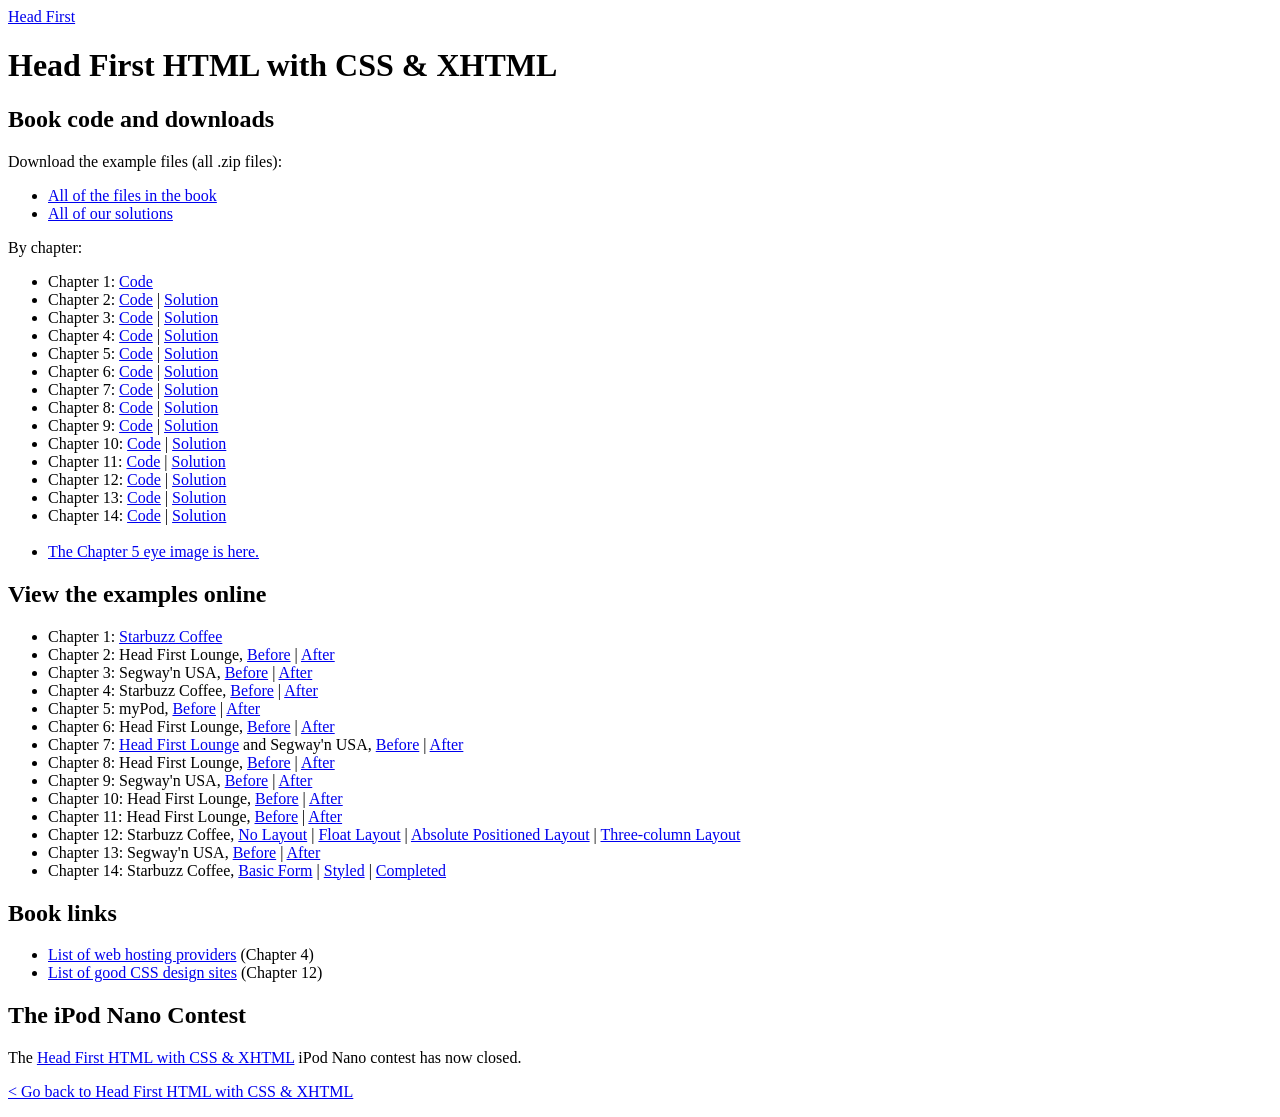
<file: head-first-html-css-book-resources/Head-First-HTML-master-1st-edition/index.html>
<!DOCTYPE html>
<html>
<head>
<title>Head First HTML with CSS & XHTML Downloads</title>
<link rel="stylesheet" type="text/css" href="http://cdn.oreilly.com/styles/hf.css" />
</head>
<body id="examples">
<div id="page">
<div class="row hf-header">
    <a href="http://shop.oreilly.com/category/series/head-first.do" class="hf-logo" title="Head First: Brain-Friendly Guides from O’Reilly">Head First</a>
</div>

<div id="content">
<h1>Head First HTML with CSS & XHTML</h1>

<h2>Book code and downloads</h2>

Download the example files (all .zip files):
<ul>
	<li> <a href="code/HFHTML_code.zip">All of the files in the book</a></li>
	<li> <a href="code/HFHTML_final.zip">All of our solutions</a></li>
</ul>

By chapter:
<ul>
	<li>Chapter 1: <a href="code/HFHTML_ch01.zip">Code</a></li>
	<li>Chapter 2: <a href="code/HFHTML_ch02.zip">Code</a> | <a href="code/HFHTML_ch02_final.zip">Solution</a></li>
	<li>Chapter 3: <a href="code/HFHTML_ch03.zip">Code</a> | <a href="code/HFHTML_ch03_final.zip">Solution</a></li>
	<li>Chapter 4: <a href="code/HFHTML_ch04.zip">Code</a> | <a href="code/HFHTML_ch04_final.zip">Solution</a></li>
	<li>Chapter 5: <a href="code/HFHTML_ch05.zip">Code</a> | <a href="code/HFHTML_ch05_final.zip">Solution</a></li>
	<li>Chapter 6: <a href="code/HFHTML_ch06.zip">Code</a> | <a href="code/HFHTML_ch06_final.zip">Solution</a></li>
	<li>Chapter 7: <a href="code/HFHTML_ch07.zip">Code</a> | <a href="code/HFHTML_ch07_final.zip">Solution</a></li>
	<li>Chapter 8: <a href="code/HFHTML_ch08.zip">Code</a> | <a href="code/HFHTML_ch08_final.zip">Solution</a></li>
	<li>Chapter 9: <a href="code/HFHTML_ch09.zip">Code</a> | <a href="code/HFHTML_ch09_final.zip">Solution</a></li>
	<li>Chapter 10: <a href="code/HFHTML_ch10.zip">Code</a> | <a href="code/HFHTML_ch10_final.zip">Solution</a></li>
	<li>Chapter 11: <a href="code/HFHTML_ch11.zip">Code</a> | <a href="code/HFHTML_ch11_final.zip">Solution</a></li>
	<li>Chapter 12: <a href="code/HFHTML_ch12.zip">Code</a> | <a href="code/HFHTML_ch12_final.zip">Solution</a></li>
	<li>Chapter 13: <a href="code/HFHTML_ch13.zip">Code</a> | <a href="code/HFHTML_ch13_final.zip">Solution</a></li>
	<li>Chapter 14: <a href="code/HFHTML_ch14.zip">Code</a> | <a href="code/HFHTML_ch14_final.zip">Solution</a></li>
	<br>
	<li><a href="eye.jpg">The Chapter 5 eye image is here.</a>
</li></ul>



<h2>View the examples online</h2>
	<ul>
	<li>Chapter 1: <a href="http://cdn.oreilly.com/HeadFirst/9780596101978/chapter1/starbuzz/">Starbuzz Coffee</a> </li>
	<li>Chapter 2: Head First Lounge, <a href="http://cdn.oreilly.com/HeadFirst/9780596101978/chapter2/lounge/lounge.html">Before</a> | <a href="http://cdn.oreilly.com/HeadFirst/9780596101978/chapter2/completedlounge/lounge.html">After</a></li>
	<li>Chapter 3: Segway'n USA, <a href="http://cdn.oreilly.com/HeadFirst/9780596101978/chapter3/journal/journal.html">Before</a> | <a href="http://cdn.oreilly.com/HeadFirst/9780596101978/chapter3/completedjournal/journal.html">After</a> </li>
	<li>Chapter 4: Starbuzz Coffee, <a href="http://cdn.oreilly.com/HeadFirst/9780596101978/chapter4/starbuzz/">Before</a> | <a href="http://cdn.oreilly.com/HeadFirst/9780596101978/chapter4/completedstarbuzz/">After</a></li>
	<li>Chapter 5: myPod, <a href="http://cdn.oreilly.com/HeadFirst/9780596101978/chapter5/mypod/">Before</a> | <a href="http://cdn.oreilly.com/HeadFirst/9780596101978/chapter5/completedmypod/">After</a></li>
	<li>Chapter 6: Head First Lounge, <a href="http://cdn.oreilly.com/HeadFirst/9780596101978/chapter6/lounge/lounge.html">Before</a> | <a href="http://cdn.oreilly.com/HeadFirst/9780596101978/chapter6/completedlounge/lounge.html">After</a></li>
	<li>Chapter 7: <a href="http://cdn.oreilly.com/HeadFirst/9780596101978/chapter7/lounge/lounge.html">Head First Lounge</a> and Segway'n USA, <a href="http://cdn.oreilly.com/HeadFirst/9780596101978/chapter7/journal/journal.html">Before</a> | <a href="http://cdn.oreilly.com/HeadFirst/9780596101978/chapter7/completedjournal/journal.html">After</a></li>
	<li>Chapter 8: Head First Lounge, <a href="http://cdn.oreilly.com/HeadFirst/9780596101978/chapter8/lounge/lounge.html">Before</a> | <a href="http://cdn.oreilly.com/HeadFirst/9780596101978/chapter8/completedlounge/lounge.html">After</a></li>
	<li>Chapter 9: Segway'n USA, <a href="http://cdn.oreilly.com/HeadFirst/9780596101978/chapter9/journal/journal.html">Before</a> | <a href="http://cdn.oreilly.com/HeadFirst/9780596101978/chapter9/completedjournal/journal.html">After</a></li>
	<li>Chapter 10: Head First Lounge, <a href="http://cdn.oreilly.com/HeadFirst/9780596101978/chapter10/lounge/lounge.html">Before</a> | <a href="http://cdn.oreilly.com/HeadFirst/9780596101978/chapter10/completedlounge/lounge.html">After</a></li>
	<li>Chapter 11: Head First Lounge, <a href="http://cdn.oreilly.com/HeadFirst/9780596101978/chapter11/lounge/lounge.html">Before</a> | <a href="http://cdn.oreilly.com/HeadFirst/9780596101978/chapter11/completedlounge/lounge.html">After</a></li>
	<li>Chapter 12: Starbuzz Coffee, <a href="http://cdn.oreilly.com/HeadFirst/9780596101978/chapter12/starbuzz/">No Layout</a> | <a href="http://cdn.oreilly.com/HeadFirst/9780596101978/chapter12/starbuzz-work/">Float Layout</a> | <a href="http://cdn.oreilly.com/HeadFirst/9780596101978/chapter12/starbuzz-work-absolute/">Absolute Positioned Layout</a> | <a href="http://cdn.oreilly.com/HeadFirst/9780596101978/chapter12/threecolumn/">Three-column Layout</a></li>
	<li>Chapter 13: Segway'n USA, <a href="http://cdn.oreilly.com/HeadFirst/9780596101978/chapter13/journal/journal.html">Before</a> | <a href="http://cdn.oreilly.com/HeadFirst/9780596101978/chapter13/completedjournal/journal.html">After</a></li>
	<li>Chapter 14: Starbuzz Coffee, <a href="http://cdn.oreilly.com/HeadFirst/9780596101978/chapter14/starbuzz/form.html">Basic Form</a> | <a href="http://cdn.oreilly.com/HeadFirst/9780596101978/chapter14/starbuzz/styledform.html">Styled</a> | <a href="http://cdn.oreilly.com/HeadFirst/9780596101978/chapter14/starbuzz-work/styledform.html">Completed</a></li>


</ul>

<h2>Book links</h2>
<ul>
<li><a href="http://cdn.oreilly.com/HeadFirst/9780596101978/providers.html">List of web hosting providers</a> (Chapter 4)
</li>
<li><a href="http://cdn.oreilly.com/HeadFirst/9780596101978/chapter12/cssdesign.html">List of good CSS design sites</a> (Chapter 12)
</li>
</ul>

<h2>The iPod Nano Contest</h2>
<p>
The <a href="http://www.amazon.com/exec/obidos/ASIN/059610197X/newinstance-20?ref=nosim">Head First HTML with CSS &amp; XHTML</a> iPod Nano contest has now closed.</p>


<p><a href="http://shop.oreilly.com/product/9780596101978.do"> &lt; Go back to Head First HTML with CSS & XHTML</a></p>
</div>
</div>
</body>
</html>
</file>
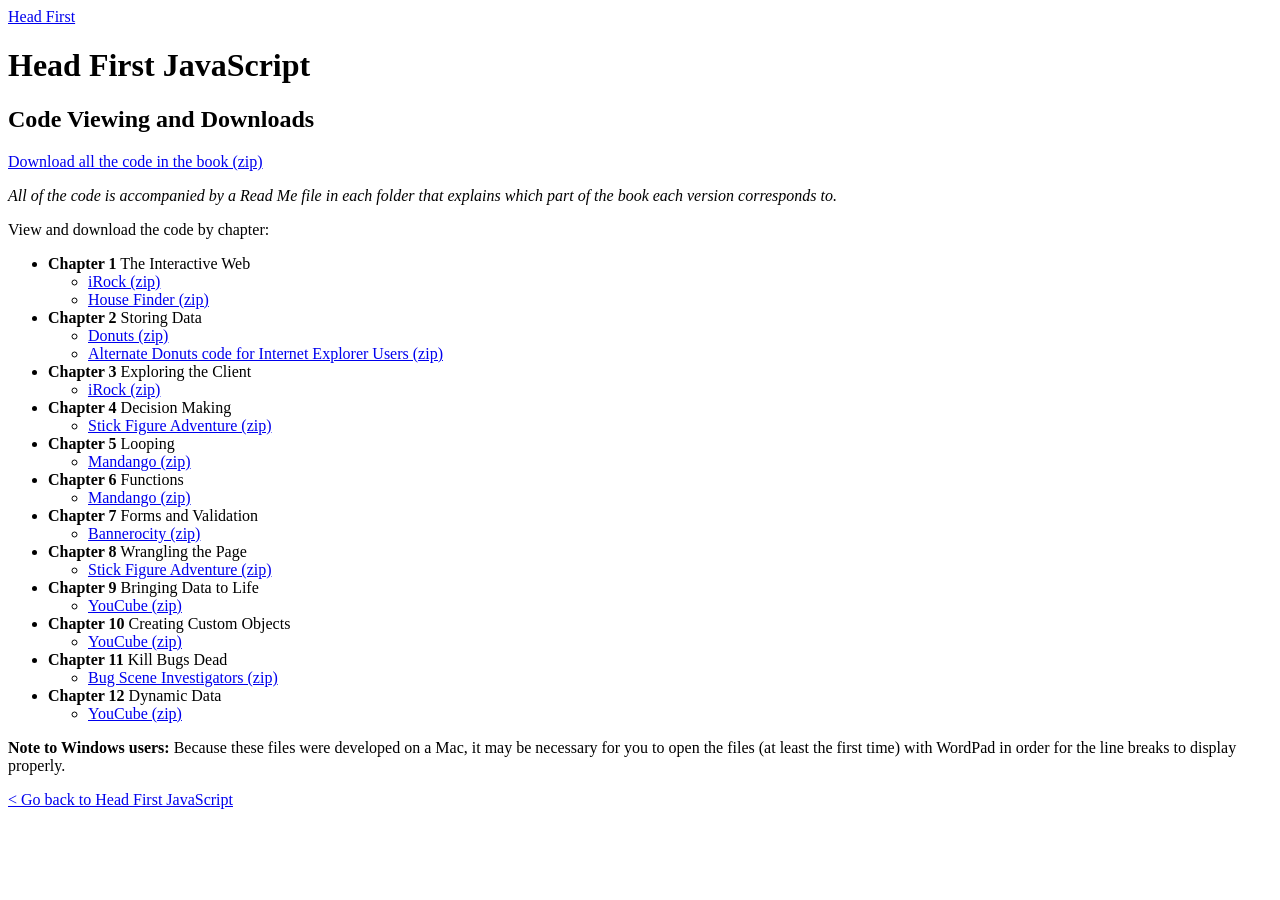
<file: head-first-javascript-book-resources/head-first-javascript-book-resources-master/index.html>
<!DOCTYPE html>
<html>
<head>
<title>Head First JavaScript Downloads</title>
<link rel="stylesheet" type="text/css" href="http://cdn.oreilly.com/styles/hf.css" />
</head>
<body id="examples">
<div id="page">
<div class="row hf-header">
    <a href="http://shop.oreilly.com/category/series/head-first.do" class="hf-logo" title="Head First: Brain-Friendly Guides from O’Reilly">Head First</a>
</div>

<div id="content">
<h1>Head First JavaScript</h1>

<h2>Code Viewing and Downloads</h2>

<p><a href="HeadFirstJavaScriptCode.zip">Download all the code in the book (zip)</a></p>

<p><i>All of the code is accompanied by a Read Me file in each folder that explains which part of the book each version corresponds to.</i></p>

View and download the code by chapter:
<ul><li id="01"><b>Chapter 1</b> The Interactive Web
    <ul><li><a href="ch01/HeadFirstJavaScript_Ch01_irock.zip">iRock (zip)</a></li>
    <li><a href="ch01/HeadFirstJavaScript_Ch01_house.zip">House Finder (zip)</a></li></ul>
</li>
<li id="02"><b>Chapter 2</b> Storing Data
<ul><li><a href="ch02/HeadFirstJavaScript_Ch02_donuts.zip">Donuts (zip)</a></li>
<li><a href="ch02/HFJS_ch02_IE.zip">Alternate Donuts code for Internet Explorer Users (zip)</a></li>
</ul>
</li>
<li id="03"><b>Chapter 3</b> Exploring the Client
<ul><li><a href="ch03/HeadFirstJavaScript_Ch03_irock.zip">iRock (zip)</a></li>
</ul>
</li>
<li id="04"><b>Chapter 4</b> Decision Making
<ul><li><a href="ch04/HeadFirstJavaScript_Ch04_sfa.zip">Stick Figure Adventure (zip)</a></li>
</ul>
</li>
<li id="05"><b>Chapter 5</b> Looping
<ul><li><a href="ch05/HeadFirstJavaScript_Ch05_mandango.zip">Mandango (zip)</a></li>
</ul>
</li>
<li id="06"><b>Chapter 6</b> Functions
<ul><li><a href="ch06/HeadFirstJavaScript_Ch06_mandango.zip">Mandango (zip)</a></li>
</ul>
</li>
<li id="07"><b>Chapter 7</b> Forms and Validation
<ul><li><a href="ch07/HeadFirstJavaScript_Ch07_bannerocity.zip">Bannerocity (zip)</a></li>
</ul>
</li>
<li id="08"><b>Chapter 8</b> Wrangling the Page
<ul><li><a href="ch08/HeadFirstJavaScript_Ch08_sfa.zip">Stick Figure Adventure (zip)</a></li>
</ul>
</li>
<li id="09"><b>Chapter 9</b> Bringing Data to Life
<ul><li><a href="ch09/HeadFirstJavaScript_Ch09_youcube.zip">YouCube (zip)</a></li>
</ul>
</li>
<li id="10"><b>Chapter 10</b> Creating Custom Objects
<ul><li><a href="ch10/HeadFirstJavaScript_Ch10_youcube.zip">YouCube (zip)</a></li>
</ul>
</li>
<li id="11"><b>Chapter 11</b> Kill Bugs Dead
<ul><li><a href="ch11/HeadFirstJavaScript_Ch11_bsi.zip">Bug Scene Investigators (zip)</a></li>
</ul>
</li>
<li id="12"><b>Chapter 12</b> Dynamic Data
<ul><li><a href="ch12/HeadFirstJavaScript_Ch12_youcube.zip">YouCube (zip)</a></li>
</ul>
</li>
</ul>

<p><b>Note to Windows users:</b> Because these files were developed on a Mac, it may be necessary for you to open the files (at least the first time) with WordPad in order for the line breaks to display properly.</p>

<p><a href="http://shop.oreilly.com/product/9780596527747.do"> &lt; Go back to Head First JavaScript</a></p>
</div>
</div>
</body>
</html>
</file>
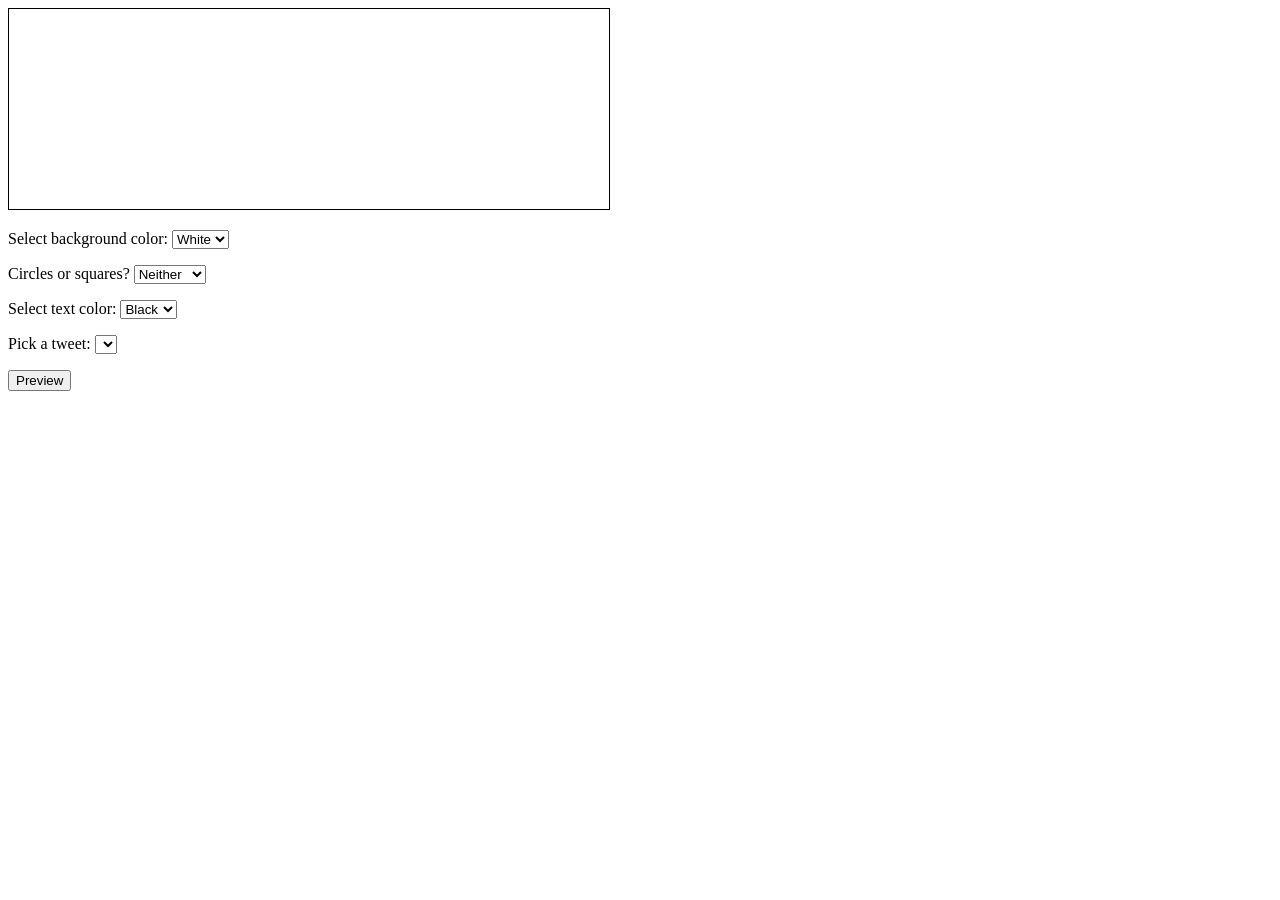
<file: head-first-html5-programming-book-resources/Head-First-HTML5-master-ch8-videos-removed/chapter7/index.html>
<!doctype html>
<html lang="en">
<head>
    <title>TweetShirt</title>
    <meta charset="utf-8" />
	<style>
		canvas {
			border: 1px solid black;
		}
	</style>
	<script src="tweetshirt.js"></script>
</head>
<body>
    <canvas width="600" height="200" id="tshirtCanvas">
		<p>You need canvas to use Tweetshirt!</p>
		<p>This example requires a browser that supports the
		<a href="http://www.w3.org/html/wg/html5/">HTML5</a> 
		&lt;canvas&gt; feature.</p>
	</canvas>
	<form>
	<p>
		<label for="backgroundColor">Select background color:</label>
		<select id="backgroundColor">
			<option value="white" selected="selected">White</option>
			<option value="black">Black</option>
		</select>
	</p>
	<p>
		<label for="shape">Circles or squares?</label>
		<select id="shape">
			<option value="none" selected="selected">Neither</option>
			<option value="circles">Circles</option>
			<option value="squares">Squares</option>
		</select>
	</p>
	<p>
		<label for="foregroundColor">Select text color:</label>
		<select id="foregroundColor">
			<option value="black" selected="selected">Black</option>
			<option value="white">White</option>
		</select>
	</p>
	<p>
		<label for="tweets">Pick a tweet:</label>
		<select id="tweets">
		</select>
	</p>
	<p>
		<input type="button" id="previewButton" value="Preview">
	</p>
</form>

<script src="http://api.twitter.com/1/statuses/user_timeline/wickedsmartly.json?callback=updateTweets"></script>
<!--
<script src="http://tweetshirt.wickedlysmart.com/?callback=updateTweets"></script>
-->

</body>
</html>
</file>
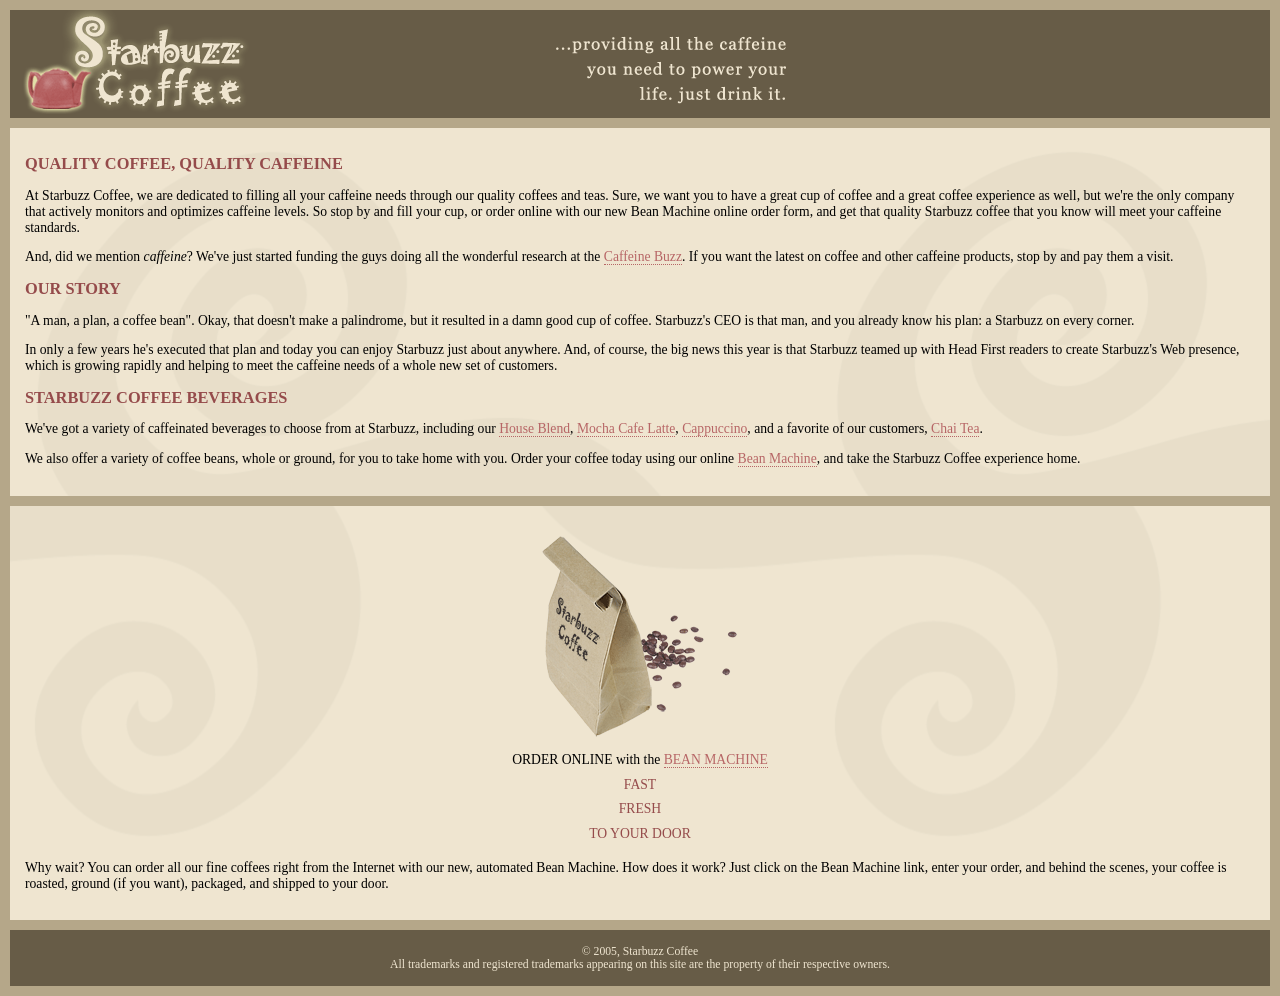
<file: head-first-html-css-book-resources/Head-First-HTML-master-1st-edition/code/absolute/index.html>
<!DOCTYPE html PUBLIC "-//W3C//DTD XHTML 1.0 Strict//EN"
   "http://www.w3.org/TR/xhtml1/DTD/xhtml1-strict.dtd">
<html xmlns="http://www.w3.org/1999/xhtml" lang="en" xml:lang="en">
  <head>
    <meta http-equiv="Content-Type" content="text/html; charset=ISO-8859-1" />
    <title>Starbuzz Coffee</title>
    <link rel="stylesheet" type="text/css" href="starbuzz.css" />
  </head> 

  <body>
    <div id="header">
      <img src="images/header.gif" alt="Starbuzz Coffee header image" />
    </div>

    <div id="main">
      <h1>QUALITY COFFEE, QUALITY CAFFEINE</h1>
      <p>
        At Starbuzz Coffee, we are dedicated to filling all your  caffeine needs through our 
        quality coffees and teas. Sure, we want you to have a great cup of coffee and a great 
        coffee experience as well, but we're the only company that actively monitors and 
        optimizes caffeine levels. So stop by and fill your cup, or order online with our new Bean 
        Machine online order form, and get that quality Starbuzz coffee that you know will meet 
        your caffeine standards.
      </p>
      <p>
        And, did we mention <em>caffeine</em>? We've just started funding the guys doing all 
        the wonderful research at the <a href="http://buzz.headfirstlabs.com"
        title="Read all about caffeine on the Buzz">Caffeine Buzz</a>.
        If you want the latest on coffee and other caffeine products, 
        stop by and pay them a visit.
      </p>
      <h1>OUR STORY</h1>
      <p>
        "A man, a plan, a coffee bean". Okay, that doesn't make a palindrome, but it resulted
        in a damn good cup of coffee.  Starbuzz's CEO is that man, and you already know his 
        plan: a Starbuzz on every corner.
      </p> 
      <p>In only a few years he's executed that plan and today 
        you can enjoy Starbuzz just about anywhere.  And, of course, the big news this year 
        is that Starbuzz teamed up with Head First readers to create Starbuzz's Web presence,  
        which is growing rapidly and helping to meet the caffeine needs of a whole new set of 
        customers.  
      </p>
      <h1>STARBUZZ COFFEE BEVERAGES</h1>
      <p>
        We've got a variety of caffeinated beverages to choose
        from at Starbuzz, including our 
        <a href="beverages.html#house" title="House Blend">House Blend</a>,
        <a href="beverages.html#mocha" title="Mocha Cafe Latte">Mocha Cafe Latte</a>, 
        <a href="beverages.html#cappuccino" title="Cappuccino">Cappuccino</a>,
        and a favorite of our customers, 
        <a href="beverages.html#chai" title="Chai Tea">Chai Tea</a>.
      </p>
      <p>
        We also offer a variety of coffee beans, whole or ground, for you to
        take home with you.  Order your coffee today using our online
        <a href="form.html" title="form.html">Bean Machine</a>, and take
        the Starbuzz Coffee experience home.
      </p>
    </div>

    <div id="sidebar">
      <p class="beanheading">
        <img src="images/bag.gif" alt="Bean Machine bag" />
        <br />
        ORDER ONLINE
        with the 
        <a href="form.html">BEAN MACHINE</a>
        <br />
        <span class="slogan">
            FAST <br />
            FRESH <br />
            TO YOUR DOOR <br />
        </span>
      </p>
      <p>
        Why wait?  You can order all our fine coffees right from the Internet with our new, 
        automated Bean Machine.  How does it work?  Just click on the Bean Machine link, 
        enter your order, and behind the scenes, your coffee is roasted, ground 
        (if you want), packaged, and shipped to your door.
      </p>
    </div>

    <div id="footer">
      &copy; 2005, Starbuzz Coffee
      <br />
      All trademarks and registered trademarks appearing on 
      this site are the property of their respective owners.
    </div>

  </body>
</html>
</file>
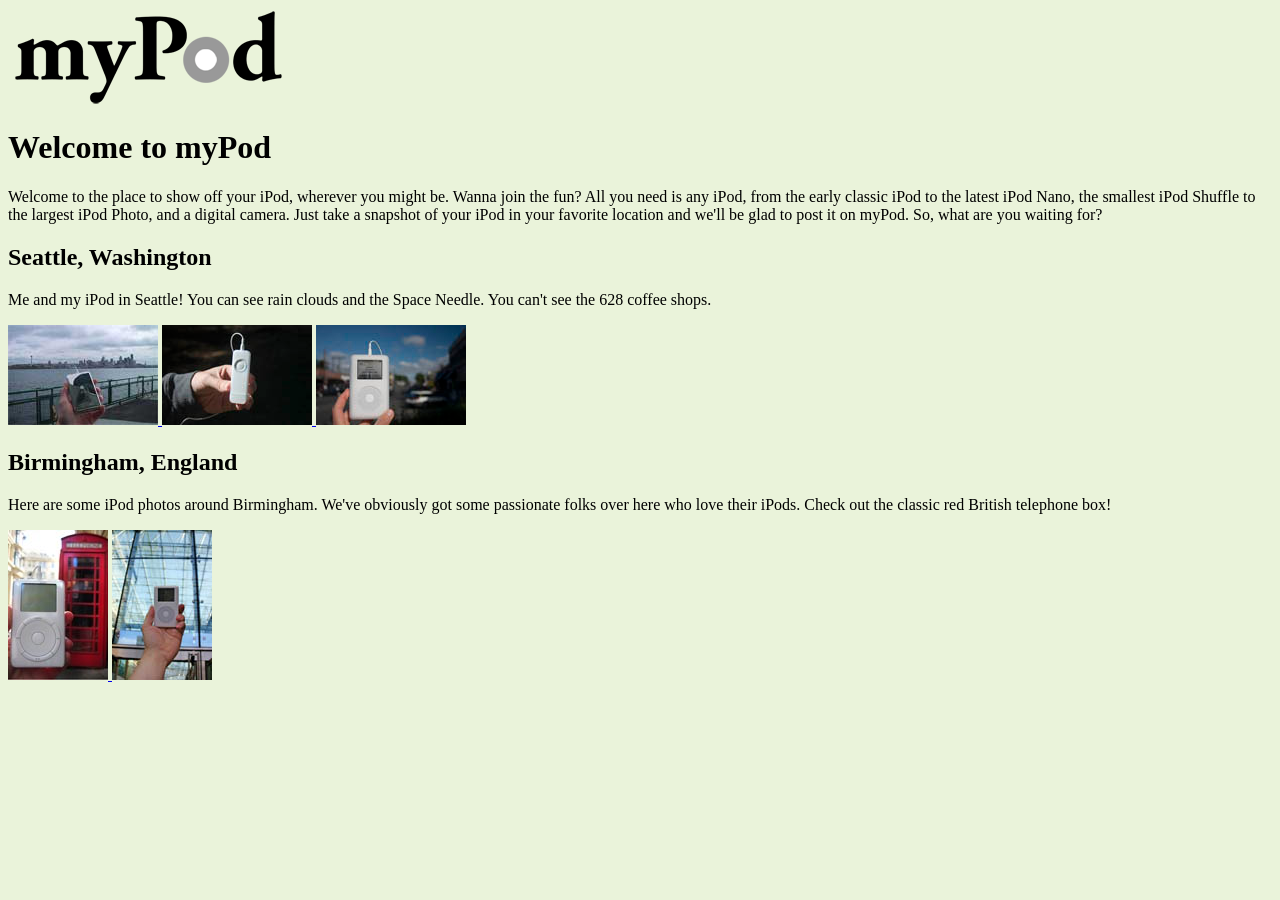
<file: head-first-html-css-book-resources/Head-First-HTML-master-1st-edition/code/mypod-work/index.html>
<html>
  <head>
    <title>myPod</title>
      <style type="text/css">
        body { background-color: #eaf3da; }
      </style>
  </head>
  <body>
    <p>
      <img src="logo/mypod.gif" alt="myPod Logo">
    </p>

    <h1>Welcome to myPod</h1>
    <p>
      Welcome to the place to show off your iPod, wherever you might be.
      Wanna join the fun? All you need is any iPod, from the early classic 
      iPod to the latest iPod Nano, the smallest iPod Shuffle to the largest 
      iPod Photo, and a digital camera.  Just take a snapshot of your iPod in
      your favorite location and we'll be glad to post it on myPod. So, what 
      are you waiting for?
    </p>

    <h2>Seattle, Washington</h2>
    <p>
      Me and my iPod in Seattle!  You can see rain clouds and the 
      Space Needle.  You can't see the 628 coffee shops.
    </p>

    <p>
      <a href="html/seattle_med.html">
        <img src="thumbnails/seattle_med.jpg" alt="My iPod in Seattle, WA">
      </a>
      <a href="html/seattle_shuffle.html">
        <img src="thumbnails/seattle_shuffle.jpg" alt="An iPod Shuffle in Seattle, WA">
      </a>
      <a href="html/seattle_downtown.html">
        <img src="thumbnails/seattle_downtown.jpg" alt="An iPod in downtown Seattle, WA">
      </a>
    </p>

    <h2>Birmingham, England</h2>
    <p>
      Here are some iPod photos around Birmingham. We've obviously got some
      passionate folks over here who love their iPods. Check out the classic
      red British telephone box!
    </p>

    <p>
      <a href="html/britain.html">
        <img src="thumbnails/britain.jpg" alt="An iPod in Birmingham at a telephone box">
      </a>
      <a href="html/applestore.html">
        <img src="thumbnails/applestore.jpg" alt="An iPod at the Birmingham Apple store">
      </a>
    </p>
  </body>
</html>
</file>
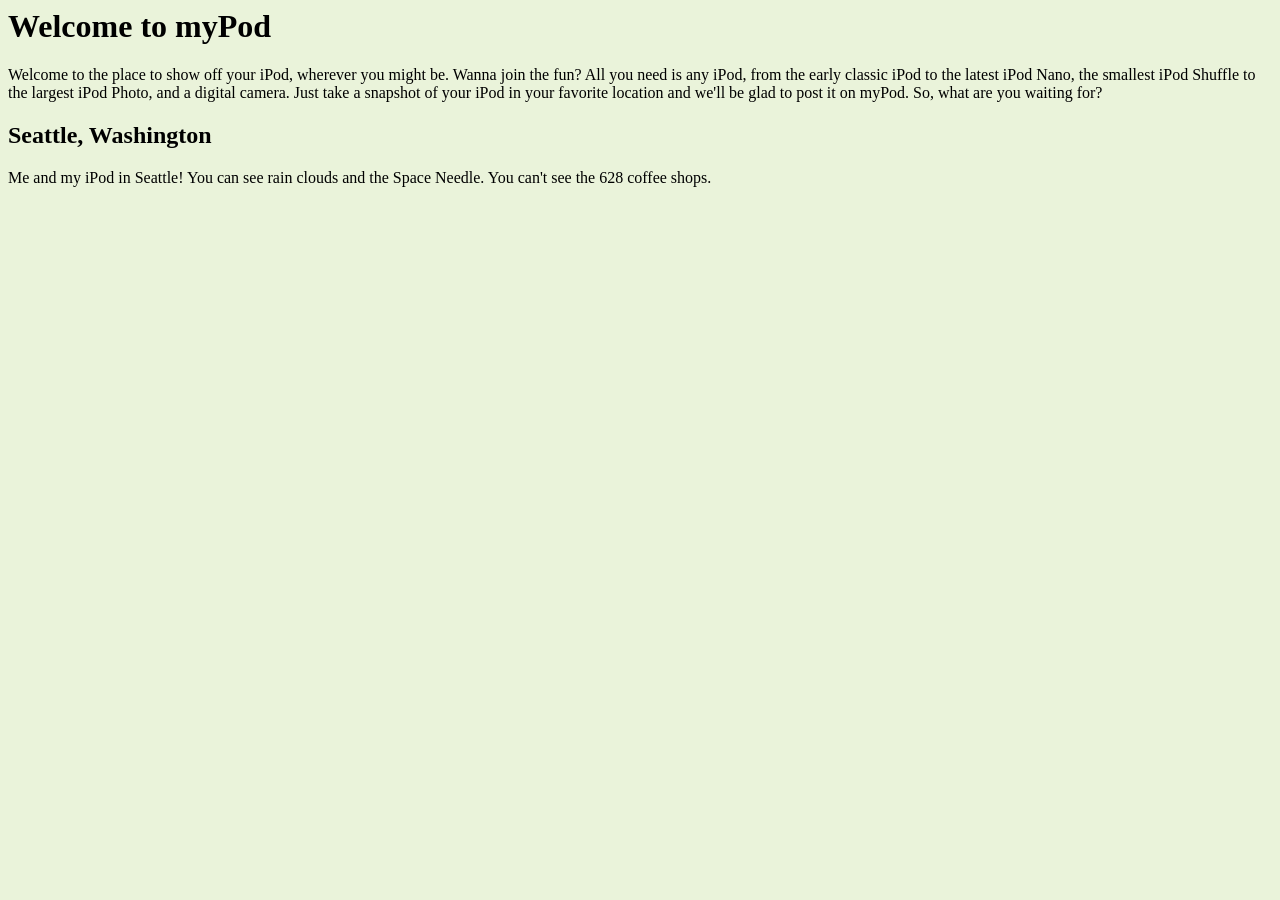
<file: head-first-html-css-book-resources/Head-First-HTML-master-1st-edition/code/mypod/index.html>
<html>
  <head>
    <title>myPod</title>
      <style type="text/css">
        body { background-color: #eaf3da; }
      </style>
  </head>
  <body>

    <h1>Welcome to myPod</h1>
    <p>
      Welcome to the place to show off your iPod, wherever you might be.
      Wanna join the fun? All you need is any iPod, from the early classic 
      iPod to the latest iPod Nano, the smallest iPod Shuffle to the largest 
      iPod Photo, and a digital camera.  Just take a snapshot of your iPod in
      your favorite location and we'll be glad to post it on myPod. So, what 
      are you waiting for?
    </p>

    <h2>Seattle, Washington</h2>
    <p>
      Me and my iPod in Seattle!  You can see rain clouds and the 
      Space Needle.  You can't see the 628 coffee shops.
    </p>
  </body>
</html>
</file>
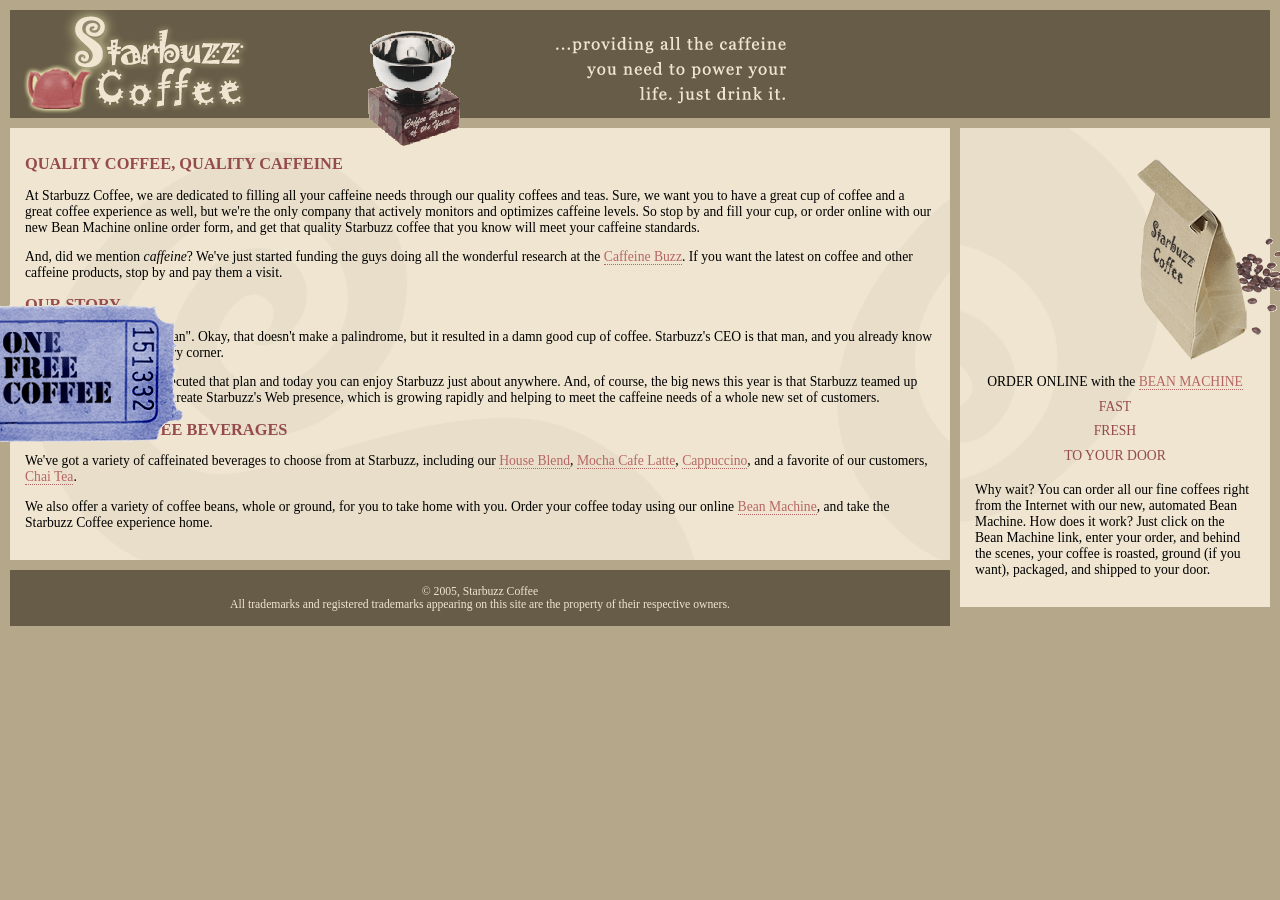
<file: head-first-html-css-book-resources/Head-First-HTML-master-1st-edition/code/starbuzz-work-absolute/index.html>
<!DOCTYPE html PUBLIC "-//W3C//DTD XHTML 1.0 Strict//EN"
   "http://www.w3.org/TR/xhtml1/DTD/xhtml1-strict.dtd">
<html xmlns="http://www.w3.org/1999/xhtml" lang="en" xml:lang="en">
  <head>
    <meta http-equiv="Content-Type" content="text/html; charset=ISO-8859-1" />
    <title>Starbuzz Coffee</title>
    <link rel="stylesheet" type="text/css" href="starbuzz.css" />
  </head> 

  <body>
    <div id="header">
      <img src="images/header.gif" alt="Starbuzz Coffee header image" />
    </div>

    <div id="award">
      <img src="images/award.gif"
           alt="Roaster of the Year award" />
    </div>

    <div id="main">
      <h1>QUALITY COFFEE, QUALITY CAFFEINE</h1>
      <p>
        At Starbuzz Coffee, we are dedicated to filling all your  caffeine needs through our 
        quality coffees and teas. Sure, we want you to have a great cup of coffee and a great 
        coffee experience as well, but we're the only company that actively monitors and 
        optimizes caffeine levels. So stop by and fill your cup, or order online with our new Bean 
        Machine online order form, and get that quality Starbuzz coffee that you know will meet 
        your caffeine standards.
      </p>
      <p>
        And, did we mention <em>caffeine</em>? We've just started funding the guys doing all 
        the wonderful research at the <a href="http://buzz.headfirstlabs.com"
        title="Read all about caffeine on the Buzz">Caffeine Buzz</a>.
        If you want the latest on coffee and other caffeine products, 
        stop by and pay them a visit.
      </p>
      <h1>OUR STORY</h1>
      <p>
        "A man, a plan, a coffee bean". Okay, that doesn't make a palindrome, but it resulted
        in a damn good cup of coffee.  Starbuzz's CEO is that man, and you already know his 
        plan: a Starbuzz on every corner.
      </p> 
      <p>In only a few years he's executed that plan and today 
        you can enjoy Starbuzz just about anywhere.  And, of course, the big news this year 
        is that Starbuzz teamed up with Head First readers to create Starbuzz's Web presence,  
        which is growing rapidly and helping to meet the caffeine needs of a whole new set of 
        customers.  
      </p>
      <h1>STARBUZZ COFFEE BEVERAGES</h1>
      <p>
        We've got a variety of caffeinated beverages to choose
        from at Starbuzz, including our 
        <a href="beverages.html#house" title="House Blend">House Blend</a>,
        <a href="beverages.html#mocha" title="Mocha Cafe Latte">Mocha Cafe Latte</a>, 
        <a href="beverages.html#cappuccino" title="Cappuccino">Cappuccino</a>,
        and a favorite of our customers, 
        <a href="beverages.html#chai" title="Chai Tea">Chai Tea</a>.
      </p>
      <p>
        We also offer a variety of coffee beans, whole or ground, for you to
        take home with you.  Order your coffee today using our online
        <a href="form.html" title="form.html">Bean Machine</a>, and take
        the Starbuzz Coffee experience home.
      </p>
    </div>

    <div id="sidebar">
      <p class="beanheading">
        <img src="images/bag.gif" alt="Bean Machine bag" />
        <br />
        ORDER ONLINE
        with the 
        <a href="form.html">BEAN MACHINE</a>
        <br />
        <span class="slogan">
            FAST <br />
            FRESH <br />
            TO YOUR DOOR <br />
        </span>
      </p>
      <p>
        Why wait?  You can order all our fine coffees right from the Internet with our new, 
        automated Bean Machine.  How does it work?  Just click on the Bean Machine link, 
        enter your order, and behind the scenes, your coffee is roasted, ground 
        (if you want), packaged, and shipped to your door.
      </p>
    </div>

    <div id="footer">
      &copy; 2005, Starbuzz Coffee
      <br />
      All trademarks and registered trademarks appearing on 
      this site are the property of their respective owners.
    </div>

    <div id="coupon">
      <a href="freecoffee.html" title="Click here to get your free coffee">
        <img src="images/ticket.gif" alt="Starbuzz coupon ticket" />
      </a>
    </div>

  </body>
</html>
</file>
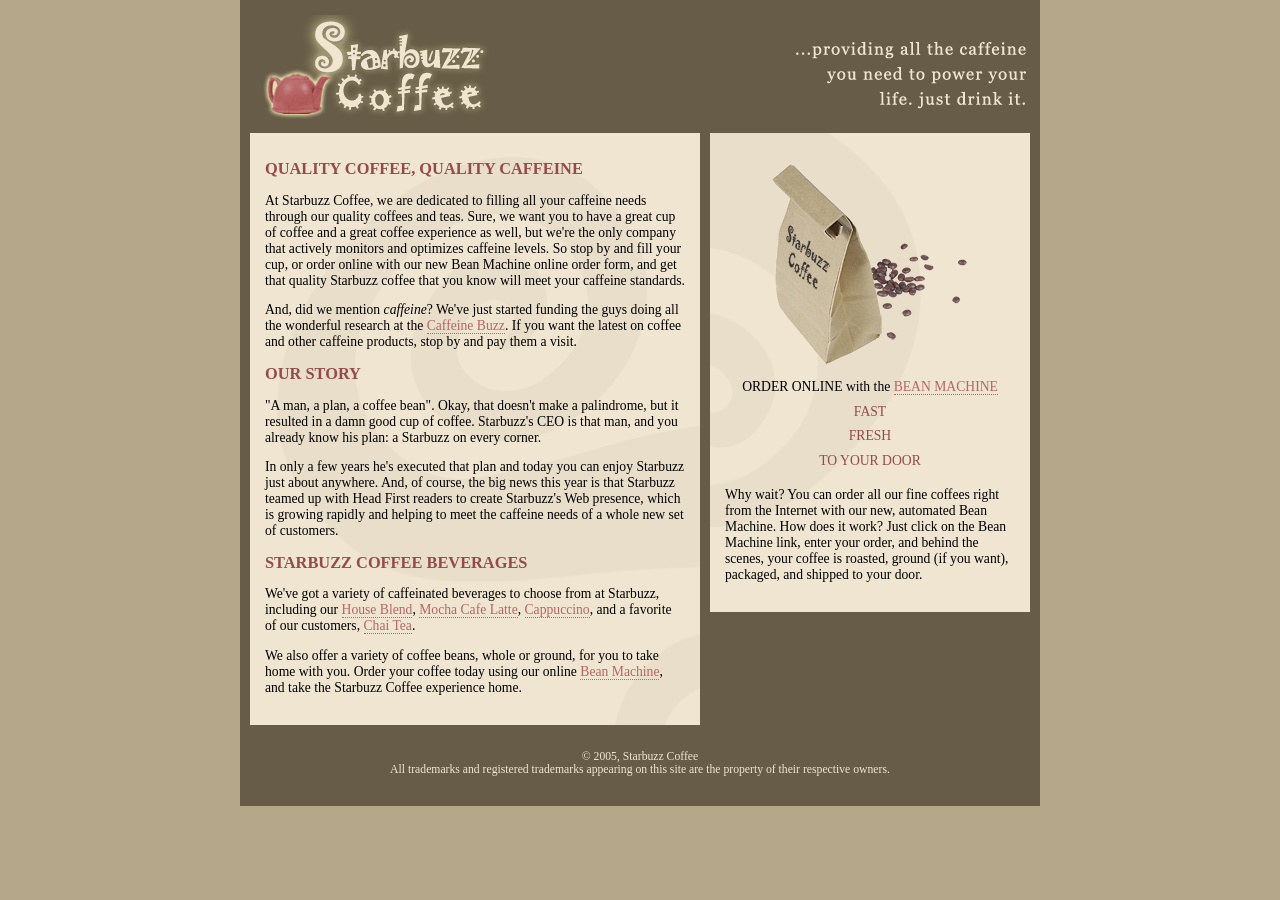
<file: head-first-html-css-book-resources/Head-First-HTML-master-1st-edition/code/starbuzz-work/index.html>
<!DOCTYPE html PUBLIC "-//W3C//DTD XHTML 1.0 Strict//EN"
   "http://www.w3.org/TR/xhtml1/DTD/xhtml1-strict.dtd">
<html xmlns="http://www.w3.org/1999/xhtml" lang="en" xml:lang="en">
  <head>
    <meta http-equiv="Content-Type" content="text/html; charset=ISO-8859-1" />
    <title>Starbuzz Coffee</title>
    <link rel="stylesheet" type="text/css" href="starbuzz.css" />
  </head> 

  <body>
   <div id="allcontent">
    <div id="header">
      <img src="images/header.gif" alt="Starbuzz Coffee header image" />
    </div>

    <div id="main">
      <h1>QUALITY COFFEE, QUALITY CAFFEINE</h1>
      <p>
        At Starbuzz Coffee, we are dedicated to filling all your  caffeine needs through our 
        quality coffees and teas. Sure, we want you to have a great cup of coffee and a great 
        coffee experience as well, but we're the only company that actively monitors and 
        optimizes caffeine levels. So stop by and fill your cup, or order online with our new Bean 
        Machine online order form, and get that quality Starbuzz coffee that you know will meet 
        your caffeine standards.
      </p>
      <p>
        And, did we mention <em>caffeine</em>? We've just started funding the guys doing all 
        the wonderful research at the <a href="http://buzz.headfirstlabs.com"
        title="Read all about caffeine on the Buzz">Caffeine Buzz</a>.
        If you want the latest on coffee and other caffeine products, 
        stop by and pay them a visit.
      </p>
      <h1>OUR STORY</h1>
      <p>
        "A man, a plan, a coffee bean". Okay, that doesn't make a palindrome, but it resulted
        in a damn good cup of coffee.  Starbuzz's CEO is that man, and you already know his 
        plan: a Starbuzz on every corner.
      </p> 
      <p>
        In only a few years he's executed that plan and today 
        you can enjoy Starbuzz just about anywhere.  And, of course, the big news this year 
        is that Starbuzz teamed up with Head First readers to create Starbuzz's Web presence,  
        which is growing rapidly and helping to meet the caffeine needs of a whole new set of 
        customers.  
      </p>
      <h1>STARBUZZ COFFEE BEVERAGES</h1>
      <p>
        We've got a variety of caffeinated beverages to choose
        from at Starbuzz, including our 
        <a href="beverages.html#house" title="House Blend">House Blend</a>,
        <a href="beverages.html#mocha" title="Mocha Cafe Latte">Mocha Cafe Latte</a>, 
        <a href="beverages.html#cappuccino" title="Cappuccino">Cappuccino</a>,
        and a favorite of our customers, 
        <a href="beverages.html#chai" title="Chai Tea">Chai Tea</a>.
      </p>
      <p>
        We also offer a variety of coffee beans, whole or ground, for you to
        take home with you.  Order your coffee today using our online
        <a href="form.html" title="form.html">Bean Machine</a>, and take
        the Starbuzz Coffee experience home.
      </p>
    </div>

    <div id="sidebar">
      <p class="beanheading">
        <img src="images/bag.gif" alt="Bean Machine bag" />
        <br />
        ORDER ONLINE
        with the 
        <a href="form.html">BEAN MACHINE</a>
        <br />
        <span class="slogan">
            FAST <br />
            FRESH <br />
            TO YOUR DOOR <br />
        </span>
      </p>
      <p>
        Why wait?  You can order all our fine coffees right from the Internet with our new, 
        automated Bean Machine.  How does it work?  Just click on the Bean Machine link, 
        enter your order, and behind the scenes, your coffee is roasted, ground 
        (if you want), packaged, and shipped to your door.
      </p>
    </div>

    <div id="footer">
      &copy; 2005, Starbuzz Coffee
      <br />
      All trademarks and registered trademarks appearing on 
      this site are the property of their respective owners.
    </div>
   </div>
  </body>
</html>
</file>
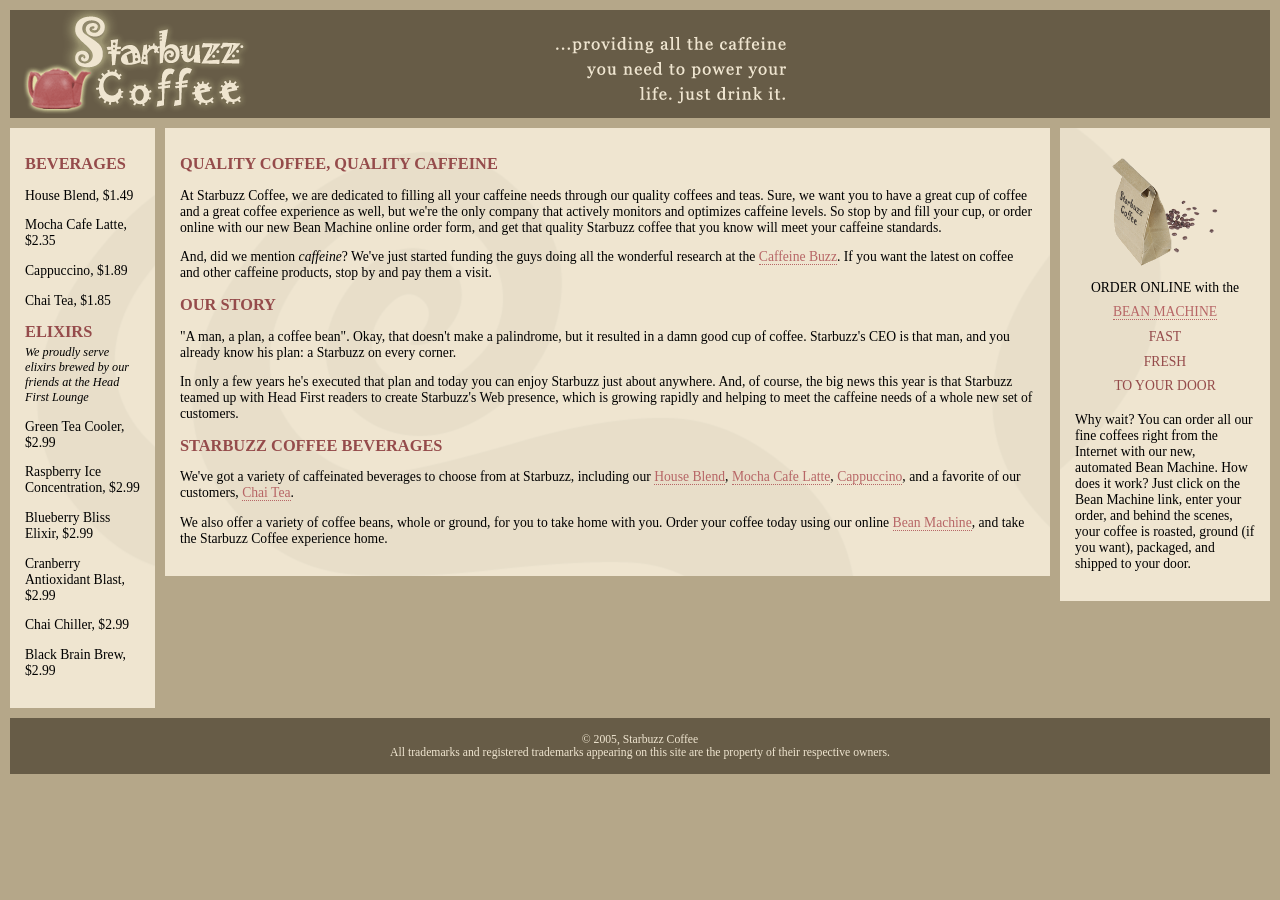
<file: head-first-html-css-book-resources/Head-First-HTML-master-1st-edition/code/threecolumn/index.html>
<!DOCTYPE html PUBLIC "-//W3C//DTD XHTML 1.0 Strict//EN"
   "http://www.w3.org/TR/xhtml1/DTD/xhtml1-strict.dtd">
<html xmlns="http://www.w3.org/1999/xhtml" lang="en" xml:lang="en">
  <head>
    <meta http-equiv="Content-Type" content="text/html; charset=ISO-8859-1" />
    <title>Starbuzz Coffee</title>
    <link rel="stylesheet" type="text/css" href="starbuzz.css" />
  </head> 

  <body>
    <div id="header">
      <img src="images/header.gif" alt="Starbuzz Coffee header image" />
    </div>

    <div id="drinks">
      <h1>BEVERAGES</h1>
      <p>House Blend, $1.49</p>
      <p>Mocha Cafe Latte, $2.35</p>
      <p>Cappuccino, $1.89</p>
      <p>Chai Tea, $1.85</p>
      <h1 style="margin-bottom: 3px;">ELIXIRS</h1>
      <p style="margin-top: 3px; font-style: italic; font-size: 90%;">
        We proudly serve elixirs brewed by our friends 
        at the Head First Lounge
      </p>
      <p>Green Tea Cooler, $2.99</p>
      <p>Raspberry Ice Concentration, $2.99</p>
      <p>Blueberry Bliss Elixir, $2.99</p>
      <p>Cranberry Antioxidant Blast, $2.99</p>
      <p>Chai Chiller, $2.99</p>
      <p>Black Brain Brew, $2.99</p>
    </div>

    <div id="sidebar">
      <p class="beanheading">
        <img src="images/bag.gif" alt="Bean Machine bag" />
        <br />
        ORDER ONLINE
        with the 
        <a href="form.html">BEAN MACHINE</a>
        <br />
        <span class="slogan">
            FAST <br />
            FRESH <br />
            TO YOUR DOOR <br />
        </span>
      </p>
      <p>
        Why wait?  You can order all our fine coffees right from the Internet with our new, 
        automated Bean Machine.  How does it work?  Just click on the Bean Machine link, 
        enter your order, and behind the scenes, your coffee is roasted, ground 
        (if you want), packaged, and shipped to your door.
      </p>
    </div>

    <div id="main">
      <h1>QUALITY COFFEE, QUALITY CAFFEINE</h1>
      <p>
        At Starbuzz Coffee, we are dedicated to filling all your  caffeine needs through our 
        quality coffees and teas. Sure, we want you to have a great cup of coffee and a great 
        coffee experience as well, but we're the only company that actively monitors and 
        optimizes caffeine levels. So stop by and fill your cup, or order online with our new Bean 
        Machine online order form, and get that quality Starbuzz coffee that you know will meet 
        your caffeine standards.
      </p>
      <p>
        And, did we mention <em>caffeine</em>? We've just started funding the guys doing all 
        the wonderful research at the <a href="http://buzz.headfirstlabs.com"
        title="Read all about caffeine on the Buzz">Caffeine Buzz</a>.
        If you want the latest on coffee and other caffeine products, 
        stop by and pay them a visit.
      </p>
      <h1>OUR STORY</h1>
      <p>
        "A man, a plan, a coffee bean". Okay, that doesn't make a palindrome, but it resulted
        in a damn good cup of coffee.  Starbuzz's CEO is that man, and you already know his 
        plan: a Starbuzz on every corner.
      </p> 
      <p>In only a few years he's executed that plan and today 
        you can enjoy Starbuzz just about anywhere.  And, of course, the big news this year 
        is that Starbuzz teamed up with Head First readers to create Starbuzz's Web presence,  
        which is growing rapidly and helping to meet the caffeine needs of a whole new set of 
        customers.  
      </p>
      <h1>STARBUZZ COFFEE BEVERAGES</h1>
      <p>
        We've got a variety of caffeinated beverages to choose
        from at Starbuzz, including our 
        <a href="beverages.html#house" title="House Blend">House Blend</a>,
        <a href="beverages.html#mocha" title="Mocha Cafe Latte">Mocha Cafe Latte</a>, 
        <a href="beverages.html#cappuccino" title="Cappuccino">Cappuccino</a>,
        and a favorite of our customers, 
        <a href="beverages.html#chai" title="Chai Tea">Chai Tea</a>.
      </p>
      <p>
        We also offer a variety of coffee beans, whole or ground, for you to
        take home with you.  Order your coffee today using our online
        <a href="form.html" title="form.html">Bean Machine</a>, and take
        the Starbuzz Coffee experience home.
      </p>
    </div>

    <div id="footer">
      &copy; 2005, Starbuzz Coffee
      <br />
      All trademarks and registered trademarks appearing on 
      this site are the property of their respective owners.
    </div>
  </body>
</html>
</file>
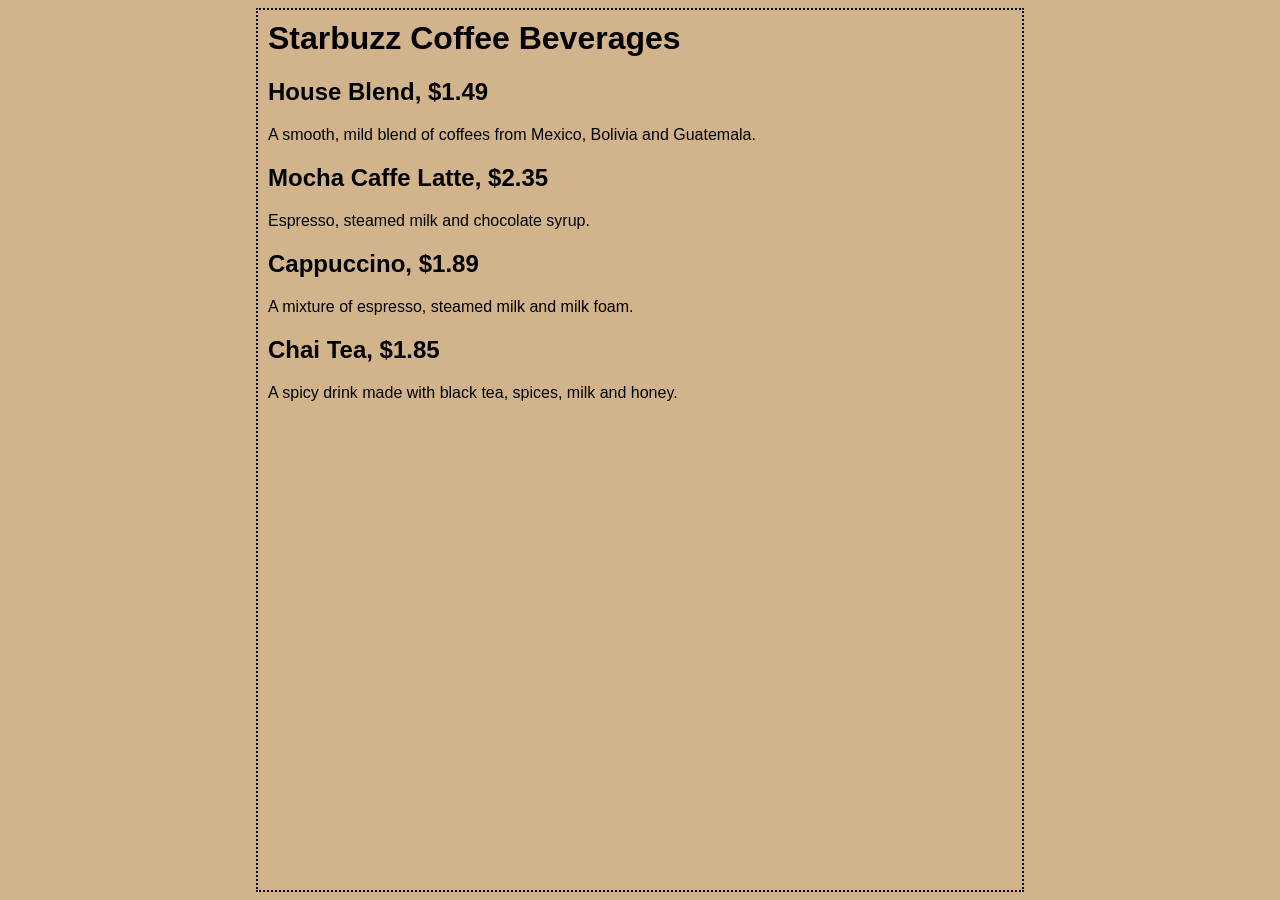
<file: head-first-html-css-book-resources/Head-First-HTML-master-2nd-edition/chapter1/starbuzz/index.html>
<html>
<head>
	<title>Starbuzz Coffee</title>
	<style>
		body {
			background-color: #d2b48c;
			margin-left: 20%;
			margin-right: 20%;
			border: 2px dotted black;
			padding: 10px 10px 10px 10px;
			font-family: sans-serif;
		}	
	</style>
</head>

<body>
	<h1>Starbuzz Coffee Beverages</h1>

	<h2>House Blend, $1.49</h2>
	<p>A smooth, mild blend of coffees from Mexico, Bolivia and Guatemala.</p>

	<h2>Mocha Caffe Latte, $2.35</h2>
	<p>Espresso, steamed milk and chocolate syrup.</p>

	<h2>Cappuccino, $1.89</h2>
	<p>A mixture of espresso, steamed milk and milk foam.</p>

	<h2>Chai Tea, $1.85</h2>
	<p>A spicy drink made with black tea, spices, milk and honey.</p>
</body>
</html>
</file>
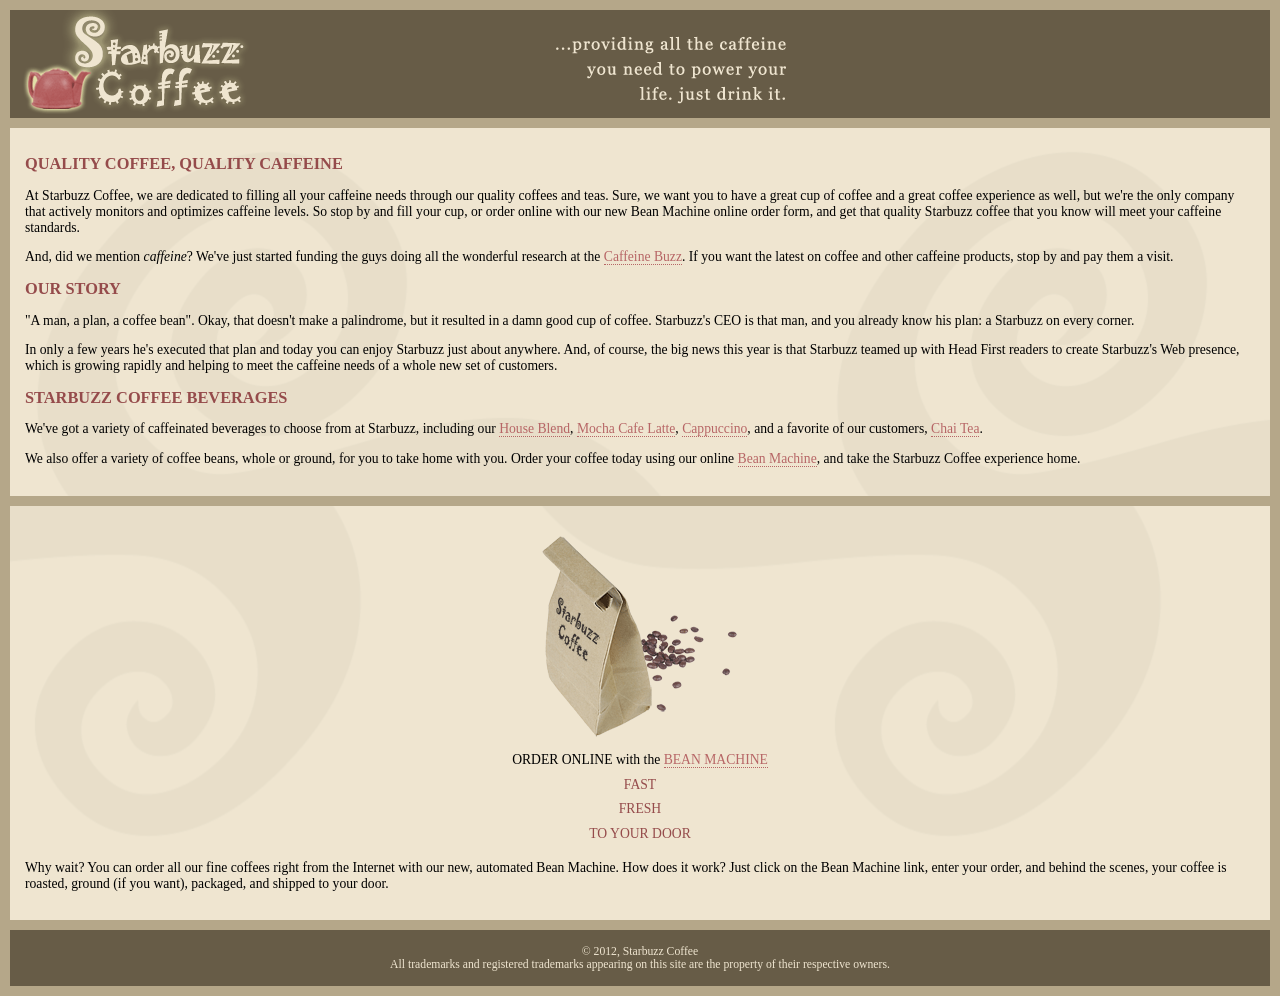
<file: head-first-html-css-book-resources/Head-First-HTML-master-2nd-edition/chapter11/absolute/index.html>
<!DOCTYPE html>
<html>
  <head>
    <meta charset="utf-8">
    <title>Starbuzz Coffee</title>
    <link rel="stylesheet" type="text/css" href="starbuzz.css">
  </head> 

  <body>
    <div id="header">
      <img src="images/header.gif" alt="Starbuzz Coffee header image">
    </div>

    <div id="main">
      <h1>QUALITY COFFEE, QUALITY CAFFEINE</h1>
      <p>
        At Starbuzz Coffee, we are dedicated to filling all your  caffeine needs through our 
        quality coffees and teas. Sure, we want you to have a great cup of coffee and a great 
        coffee experience as well, but we're the only company that actively monitors and 
        optimizes caffeine levels. So stop by and fill your cup, or order online with our new Bean 
        Machine online order form, and get that quality Starbuzz coffee that you know will meet 
        your caffeine standards.
      </p>
      <p>
        And, did we mention <em>caffeine</em>? We've just started funding the guys doing all 
        the wonderful research at the <a href="http://buzz.headfirstlabs.com"
        title="Read all about caffeine on the Buzz">Caffeine Buzz</a>.
        If you want the latest on coffee and other caffeine products, 
        stop by and pay them a visit.
      </p>
      <h1>OUR STORY</h1>
      <p>
        "A man, a plan, a coffee bean". Okay, that doesn't make a palindrome, but it resulted
        in a damn good cup of coffee.  Starbuzz's CEO is that man, and you already know his 
        plan: a Starbuzz on every corner.
      </p> 
      <p>In only a few years he's executed that plan and today 
        you can enjoy Starbuzz just about anywhere.  And, of course, the big news this year 
        is that Starbuzz teamed up with Head First readers to create Starbuzz's Web presence,  
        which is growing rapidly and helping to meet the caffeine needs of a whole new set of 
        customers.  
      </p>
      <h1>STARBUZZ COFFEE BEVERAGES</h1>
      <p>
        We've got a variety of caffeinated beverages to choose
        from at Starbuzz, including our 
        <a href="beverages.html#house" title="House Blend">House Blend</a>,
        <a href="beverages.html#mocha" title="Mocha Cafe Latte">Mocha Cafe Latte</a>, 
        <a href="beverages.html#cappuccino" title="Cappuccino">Cappuccino</a>,
        and a favorite of our customers, 
        <a href="beverages.html#chai" title="Chai Tea">Chai Tea</a>.
      </p>
      <p>
        We also offer a variety of coffee beans, whole or ground, for you to
        take home with you.  Order your coffee today using our online
        <a href="form.html" title="form.html">Bean Machine</a>, and take
        the Starbuzz Coffee experience home.
      </p>
    </div>

    <div id="sidebar">
      <p class="beanheading">
        <img src="images/bag.gif" alt="Bean Machine bag">
        <br>
        ORDER ONLINE
        with the 
        <a href="form.html">BEAN MACHINE</a>
        <br>
        <span class="slogan">
            FAST <br>
            FRESH <br>
            TO YOUR DOOR <br>
        </span>
      </p>
      <p>
        Why wait?  You can order all our fine coffees right from the Internet with our new, 
        automated Bean Machine.  How does it work?  Just click on the Bean Machine link, 
        enter your order, and behind the scenes, your coffee is roasted, ground 
        (if you want), packaged, and shipped to your door.
      </p>
    </div>

    <div id="footer">
      &copy; 2012, Starbuzz Coffee
      <br>
      All trademarks and registered trademarks appearing on 
      this site are the property of their respective owners.
    </div>

  </body>
</html>
</file>
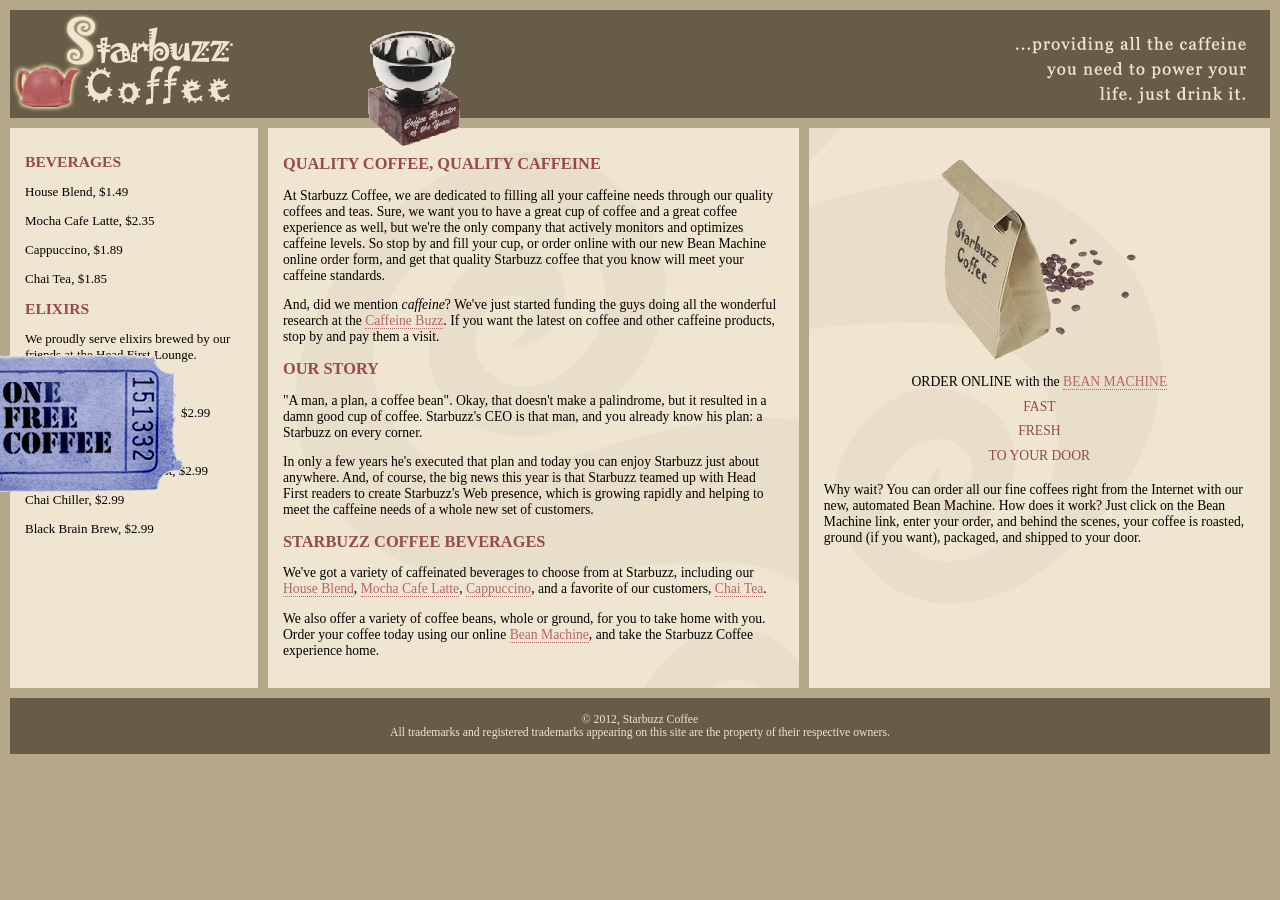
<file: head-first-html-css-book-resources/Head-First-HTML-master-2nd-edition/chapter11/starbuzz-complete/index.html>
<!DOCTYPE html>
<html>
  <head>
    <meta charset="utf-8">
    <title>Starbuzz Coffee</title>
    <link rel="stylesheet" type="text/css" href="starbuzz.css">
  </head> 

  <body>
    <div id="header">
      <img id="headerLogo"
           src="images/headerLogo.gif" alt="Starbuzz Coffee logo image">
      <img id="headerSlogan"
           src="images/headerSlogan.gif" alt="Providing all the caffeine you need to power your life.">
    </div>

	<div id="award">
		<img src="images/award.gif" 
			alt="Roaster of the Year award">
	</div>

	<div id="tableContainer">
	<div id="tableRow">
	<div id="drinks">
		<h1>BEVERAGES</h1>
			<p>House Blend, $1.49</p>
			<p>Mocha Cafe Latte, $2.35</p>
			<p>Cappuccino, $1.89</p>
			<p>Chai Tea, $1.85</p>
		<h1>ELIXIRS</h1>
			<p>
				We proudly serve elixirs brewed by our friends
				at the Head First Lounge.
			</p>
			<p>Green Tea Cooler, $2.99</p>
			<p>Raspberry Ice Concentration, $2.99</p>
			<p>Blueberry Bliss Elixir, $2.99</p>
			<p>Cranberry Antioxidant Blast, $2.99</p>
			<p>Chai Chiller, $2.99</p>
			<p>Black Brain Brew, $2.99</p>
	</div>
    <div id="main">
      <h1>QUALITY COFFEE, QUALITY CAFFEINE</h1>
      <p>
        At Starbuzz Coffee, we are dedicated to filling all your  caffeine needs through our 
        quality coffees and teas. Sure, we want you to have a great cup of coffee and a great 
        coffee experience as well, but we're the only company that actively monitors and 
        optimizes caffeine levels. So stop by and fill your cup, or order online with our new Bean 
        Machine online order form, and get that quality Starbuzz coffee that you know will meet 
        your caffeine standards.
      </p>
      <p>
        And, did we mention <em>caffeine</em>? We've just started funding the guys doing all 
        the wonderful research at the <a href="http://buzz.wickedlysmart.com"
        title="Read all about caffeine on the Buzz">Caffeine Buzz</a>.
        If you want the latest on coffee and other caffeine products, 
        stop by and pay them a visit.
      </p>
      <h1>OUR STORY</h1>
      <p>
        "A man, a plan, a coffee bean". Okay, that doesn't make a palindrome, but it resulted
        in a damn good cup of coffee.  Starbuzz's CEO is that man, and you already know his 
        plan: a Starbuzz on every corner.
      </p> 
      <p>In only a few years he's executed that plan and today 
        you can enjoy Starbuzz just about anywhere.  And, of course, the big news this year 
        is that Starbuzz teamed up with Head First readers to create Starbuzz's Web presence,  
        which is growing rapidly and helping to meet the caffeine needs of a whole new set of 
        customers.  
      </p>
      <h1>STARBUZZ COFFEE BEVERAGES</h1>
      <p>
        We've got a variety of caffeinated beverages to choose
        from at Starbuzz, including our 
        <a href="beverages.html#house" title="House Blend">House Blend</a>,
        <a href="beverages.html#mocha" title="Mocha Cafe Latte">Mocha Cafe Latte</a>, 
        <a href="beverages.html#cappuccino" title="Cappuccino">Cappuccino</a>,
        and a favorite of our customers, 
        <a href="beverages.html#chai" title="Chai Tea">Chai Tea</a>.
      </p>
      <p>
        We also offer a variety of coffee beans, whole or ground, for you to
        take home with you.  Order your coffee today using our online
        <a href="form.html" title="form.html">Bean Machine</a>, and take
        the Starbuzz Coffee experience home.
      </p>
    </div>

    <div id="sidebar">
      <p class="beanheading">
        <img src="images/bag.gif" alt="Bean Machine bag">
        <br>
        ORDER ONLINE
        with the 
        <a href="form.html">BEAN MACHINE</a>
        <br>
        <span class="slogan">
            FAST <br>
            FRESH <br>
            TO YOUR DOOR <br>
        </span>
      </p>
      <p>
        Why wait?  You can order all our fine coffees right from the Internet with our new, 
        automated Bean Machine.  How does it work?  Just click on the Bean Machine link, 
        enter your order, and behind the scenes, your coffee is roasted, ground 
        (if you want), packaged, and shipped to your door.
      </p>
    </div> <!-- sidebar -->
	</div> <!-- tableRow -->
	</div> <!-- tableContainer -->

	<div id="coupon">
		<a href="freecoffee.html" title="Click here to get your free coffee">
			<img src="images/ticket.gif" alt="Starbuzz coupon ticket">
		</a>
	</div>

    <div id="footer">
      &copy; 2012, Starbuzz Coffee
      <br>
      All trademarks and registered trademarks appearing on 
      this site are the property of their respective owners.
    </div>

  </body>
</html>
</file>
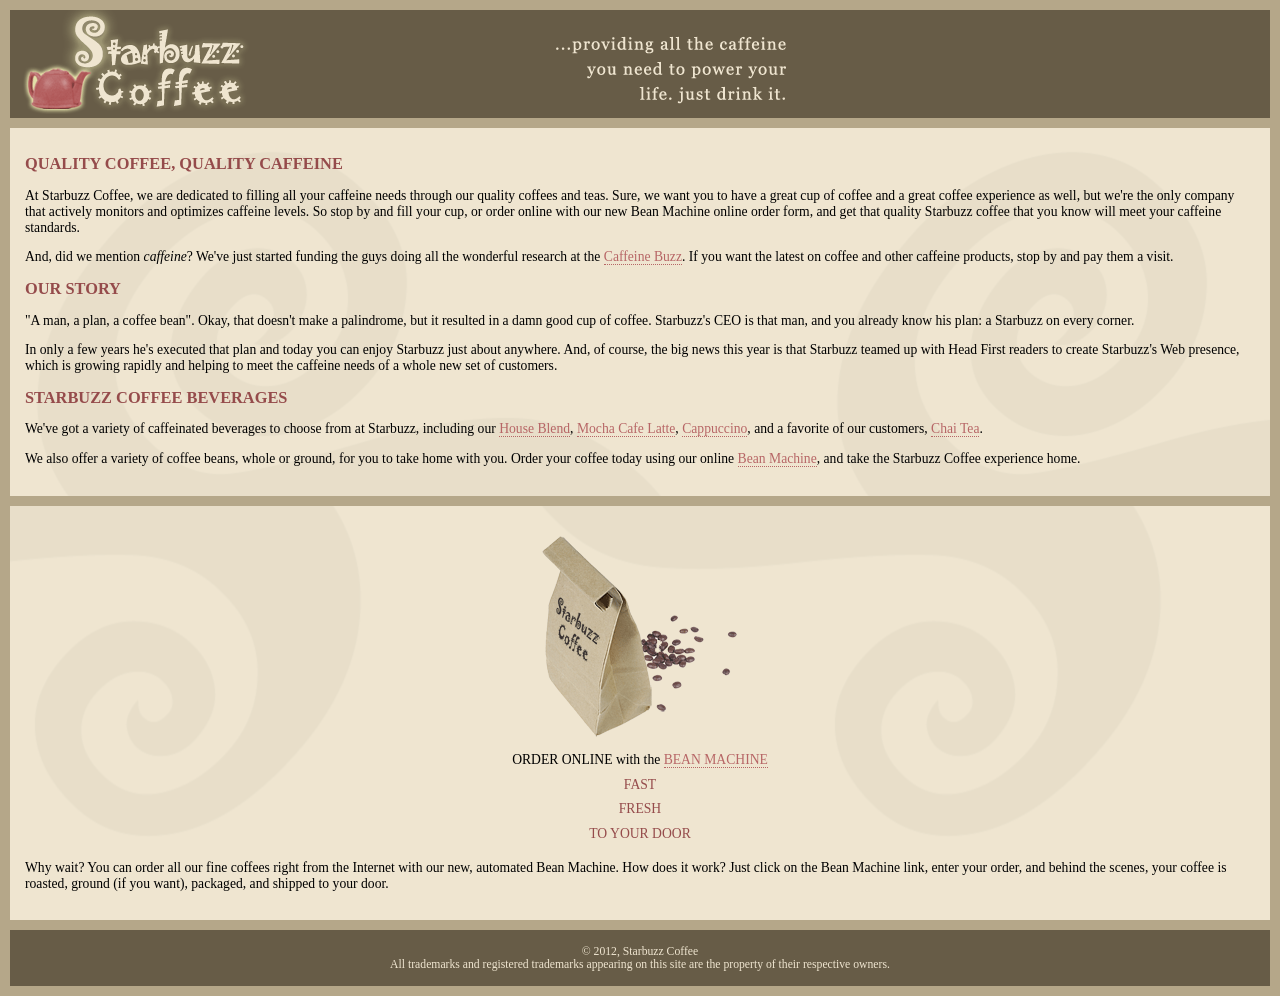
<file: head-first-html-css-book-resources/Head-First-HTML-master-2nd-edition/chapter11/starbuzz/index.html>
<!DOCTYPE html>
<html>
  <head>
    <meta charset="utf-8">
    <title>Starbuzz Coffee</title>
    <link rel="stylesheet" type="text/css" href="starbuzz.css">
  </head> 

  <body>
    <div id="header">
      <img src="images/header.gif" alt="Starbuzz Coffee header image">
    </div>

    <div id="main">
      <h1>QUALITY COFFEE, QUALITY CAFFEINE</h1>
      <p>
        At Starbuzz Coffee, we are dedicated to filling all your  caffeine needs through our 
        quality coffees and teas. Sure, we want you to have a great cup of coffee and a great 
        coffee experience as well, but we're the only company that actively monitors and 
        optimizes caffeine levels. So stop by and fill your cup, or order online with our new Bean 
        Machine online order form, and get that quality Starbuzz coffee that you know will meet 
        your caffeine standards.
      </p>
      <p>
        And, did we mention <em>caffeine</em>? We've just started funding the guys doing all 
        the wonderful research at the <a href="http://buzz.wickedlysmart.com"
        title="Read all about caffeine on the Buzz">Caffeine Buzz</a>.
        If you want the latest on coffee and other caffeine products, 
        stop by and pay them a visit.
      </p>
      <h1>OUR STORY</h1>
      <p>
        "A man, a plan, a coffee bean". Okay, that doesn't make a palindrome, but it resulted
        in a damn good cup of coffee.  Starbuzz's CEO is that man, and you already know his 
        plan: a Starbuzz on every corner.
      </p> 
      <p>In only a few years he's executed that plan and today 
        you can enjoy Starbuzz just about anywhere.  And, of course, the big news this year 
        is that Starbuzz teamed up with Head First readers to create Starbuzz's Web presence,  
        which is growing rapidly and helping to meet the caffeine needs of a whole new set of 
        customers.  
      </p>
      <h1>STARBUZZ COFFEE BEVERAGES</h1>
      <p>
        We've got a variety of caffeinated beverages to choose
        from at Starbuzz, including our 
        <a href="beverages.html#house" title="House Blend">House Blend</a>,
        <a href="beverages.html#mocha" title="Mocha Cafe Latte">Mocha Cafe Latte</a>, 
        <a href="beverages.html#cappuccino" title="Cappuccino">Cappuccino</a>,
        and a favorite of our customers, 
        <a href="beverages.html#chai" title="Chai Tea">Chai Tea</a>.
      </p>
      <p>
        We also offer a variety of coffee beans, whole or ground, for you to
        take home with you.  Order your coffee today using our online
        <a href="form.html">Bean Machine</a>, and take
        the Starbuzz Coffee experience home.
      </p>
    </div>

    <div id="sidebar">
      <p class="beanheading">
        <img src="images/bag.gif" alt="Bean Machine bag">
        <br>
        ORDER ONLINE
        with the 
        <a href="form.html">BEAN MACHINE</a>
        <br>
        <span class="slogan">
            FAST <br>
            FRESH <br>
            TO YOUR DOOR <br>
        </span>
      </p>
      <p>
        Why wait?  You can order all our fine coffees right from the Internet with our new, 
        automated Bean Machine.  How does it work?  Just click on the Bean Machine link, 
        enter your order, and behind the scenes, your coffee is roasted, ground 
        (if you want), packaged, and shipped to your door.
      </p>
    </div>

    <div id="footer">
      &copy; 2012, Starbuzz Coffee
      <br>
      All trademarks and registered trademarks appearing on 
      this site are the property of their respective owners.
    </div>

  </body>
</html>
</file>
<file: head-first-html-css-book-resources/Head-First-HTML-master-1st-edition/code/absolute/starbuzz.css>
body { 
  background-color: #b5a789;
  font-family:      Georgia, "Times New Roman", Times, serif;
  font-size:        small;
  margin:           0px;
}

#header {
  background-color: #675c47;
  margin:           10px;
  height:           108px;
}

#main {
  background:       #efe5d0 url(images/background.gif) top left;
  font-size:        105%;
  padding:          15px;
  margin:           0px 10px 10px 10px;
}

#sidebar {
  background:       #efe5d0 url(images/background.gif) bottom right;
  font-size:        105%;
  padding:          15px;
  margin:           0px 10px 10px 10px;
}

#footer {
  background-color: #675c47;
  color:            #efe5d0;
  text-align:       center;
  padding:          15px;
  margin:           10px;
  font-size:        90%;
}

h1 {
  font-size:        120%;
  color:            #954b4b;
}

h2 { font-size: 110%; }

.slogan { color: #954b4b; }

.beanheading {
  text-align:       center;
  line-height:      1.8em;
}

a:link {
  color:            #b76666;
  text-decoration:  none;
  border-bottom:    thin dotted #b76666;
}
a:visited {
  color:            #675c47;
  text-decoration:  none;
  border-bottom:    thin dotted #675c47;
}
</file>
<file: head-first-html-css-book-resources/Head-First-HTML-master-1st-edition/code/starbuzz-work-absolute/starbuzz.css>
body { 
  background-color: #b5a789;
  font-family:      Georgia, "Times New Roman", Times, serif;
  font-size:        small;
  margin:           0px;
}

#header {
  background-color: #675c47;
  margin:           10px;
  height:           108px;
}

#main {
  background:       #efe5d0 url(images/background.gif) top left;
  font-size:        105%;
  padding:          15px;
  margin:           0px 330px 10px 10px;
}

#sidebar {
  background:       #efe5d0 url(images/background.gif) bottom right;
  font-size:        105%;
  padding:          15px;
  margin:           0px 10px 10px 10px;
  position:         absolute;
  top:              128px;
  right:            0px;
  width:            280px;
}

#footer {
  background-color: #675c47;
  color:            #efe5d0;
  text-align:       center;
  padding:          15px;
  margin:           10px 330px 10px 10px;
  font-size:        90%;
}

h1 {
  font-size:        120%;
  color:            #954b4b;
}

h2 { font-size: 110%; }

.slogan { color: #954b4b; }

.beanheading {
  text-align:       center;
  line-height:      1.8em;
}

.beanheading img {
  position:         relative;
  left:             120px;
}

a:link {
  color:            #b76666;
  text-decoration:  none;
  border-bottom:    thin dotted #b76666;
}
a:visited {
  color:            #675c47;
  text-decoration:  none;
  border-bottom:    thin dotted #675c47;
}

#award {
  position:         absolute;
  top:              30px;
  left:             365px;
  z-index:          99;
}

#coupon {
  position:         fixed;
  top:              300px;
  left:             -90px;
}

#coupon img {
  border:           none;
}

#coupon a:link {
  border:           none;
}

#coupon a:visited {
  border:           none;
}
</file>
<file: head-first-html-css-book-resources/Head-First-HTML-master-1st-edition/code/starbuzz-work/starbuzz.css>
body { 
  background-color: #b5a789;
  font-family:      Georgia, "Times New Roman", Times, serif;
  font-size:        small;
  margin:           0px;
}

#header {
  background-color: #675c47;
  margin:           10px;
  height:           108px;
}

#main {
  background:       #efe5d0 url(images/background.gif) top left;
  font-size:        105%;
  padding:          15px;
  margin:           0px 10px 10px 10px;
  width:            420px;
  float:            left;
}

#sidebar {
  background:       #efe5d0 url(images/background.gif) bottom right;
  font-size:        105%;
  padding:          15px;
  margin:           0px 10px 10px 470px;
}

#footer {
  background-color: #675c47;
  color:            #efe5d0;
  text-align:       center;
  padding:          15px;
  margin:           10px;
  font-size:        90%;
  clear:            left;
}

h1 {
  font-size:        120%;
  color:            #954b4b;
}

.slogan { color: #954b4b; }

.beanheading {
  text-align:       center;
  line-height:      1.8em;
}

a:link {
  color:            #b76666;
  text-decoration:  none;
  border-bottom:    thin dotted #b76666;
}
a:visited {
  color:            #675c47;
  text-decoration:  none;
  border-bottom:    thin dotted #675c47;
}

#allcontent {
  width:            800px;
  padding-top:      5px;
  padding-bottom:   5px;
  background-color: #675c47;
  margin-left:      auto;
  margin-right:     auto;
}
</file>
<file: head-first-html-css-book-resources/Head-First-HTML-master-1st-edition/code/threecolumn/starbuzz.css>
body { 
	background-color: #b5a789;
	font-family: Georgia, "Times New Roman", Times, serif;
	font-size: small;
	margin: 0px;
}

#main {
	background: #efe5d0 url(images/background.gif) top left;
	font-size: 105%;
	padding: 15px;
	margin: 0px 10px 10px 10px;
}

#sidebar {
	background: #efe5d0 url(images/background.gif) bottom right;
	font-size: 105%;
	padding: 15px;
	margin: 0px 10px 10px 10px;
}

#footer {
	background-color: #675c47;
	color: #efe5d0;
	text-align: center;
	padding: 15px;
	margin: 10px;
	font-size: 90%;
}

#header {
	background-color: #675c47;
	margin: 10px;
	height: 108px;
}

#drinks {
	background: #efe5d0 url(images/background.gif) top left;
	font-size: 105%;
	padding: 15px;
	margin: 0px 10px 10px 10px;
}

h1 {
	font-size: 120%;
	color: #954b4b;
}

h2 {
	font-size: 110%;
}

.slogan {
	color: #954b4b;
}

.beanheading {
	text-align: center;
	line-height: 1.8em;
}

.beanheading img {
	width: 60%;
}

a:link {
	color: #b76666;
	text-decoration: none;
	border-bottom: thin dotted #b76666;
}
a:visited {
	color: #675c47;
	text-decoration: none;
	border-bottom: thin dotted #675c47;
}

#sidebar {
	float: right;
	width: 180px;
}

#main {
	margin-right: 230px;
	margin-left: 165px;
}

#drinks {
	float: left;
	width: 115px;
}


#footer {
	clear: both;
}

/*
#coupon {
	display: none;
	position: fixed;
	top: 300px;
	left: -90px;
}

#coupon img {
	border: none;
}
#coupon a:link {
	border: none;
}
#coupon a:visited {
	border: none;
}

#content {
	width: 800px;
	margin: auto;
}

#award {
	position: absolute;
	top: 30px;
	left: 365px;
}
*/

#coupon {
	display: none;
}
#award {
	display: none;
}
</file>
<file: head-first-html-css-book-resources/Head-First-HTML-master-2nd-edition/chapter11/absolute/starbuzz.css>
body { 
  background-color: #b5a789;
  font-family:      Georgia, "Times New Roman", Times, serif;
  font-size:        small;
  margin:           0px;
}

#header {
  background-color: #675c47;
  margin:           10px;
  height:           108px;
}

#main {
  background:       #efe5d0 url(images/background.gif) top left;
  font-size:        105%;
  padding:          15px;
  margin:           0px 10px 10px 10px;
}

#sidebar {
  background:       #efe5d0 url(images/background.gif) bottom right;
  font-size:        105%;
  padding:          15px;
  margin:           0px 10px 10px 10px;
}

#footer {
  background-color: #675c47;
  color:            #efe5d0;
  text-align:       center;
  padding:          15px;
  margin:           10px;
  font-size:        90%;
}

h1 {
  font-size:        120%;
  color:            #954b4b;
}

.slogan { color: #954b4b; }

.beanheading {
  text-align:       center;
  line-height:      1.8em;
}

a:link {
  color:            #b76666;
  text-decoration:  none;
  border-bottom:    thin dotted #b76666;
}
a:visited {
  color:            #675c47;
  text-decoration:  none;
  border-bottom:    thin dotted #675c47;
}
</file>
<file: head-first-html-css-book-resources/Head-First-HTML-master-2nd-edition/chapter11/starbuzz-complete/starbuzz.css>
body { 
  background-color: #b5a789;
  font-family:      Georgia, "Times New Roman", Times, serif;
  font-size:        small;
  margin:           0px;
}

#header {
	background-color: #675c47;
	margin: 10px 10px 0px 10px;
	height:           108px;
}

#header img#headerSlogan {
	float: right;
}

/* REMOVE FOR CHAP 12 */
#award {
	position: absolute;
	top: 30px;
	left: 365px;
}

#coupon {
    position: fixed;
	top: 350px;
	left: -90px;
}

#coupon a, img {
    border: none;
}
/*---*/

#tableContainer {
	display: table;
	border-spacing: 10px;
}

#tableRow {
	display: table-row;
}

#drinks {
    display: table-cell;
    background-color: #efe5d0;
    width: 20%;
    padding: 15px;
    vertical-align: top;
}

#main {
  display: table-cell;
  background:       #efe5d0 url(images/background.gif) top left;
  font-size:        105%;
  padding:          15px;
  vertical-align: top;
}

#sidebar {
  display: table-cell;
  background:       #efe5d0 url(images/background.gif) bottom right;
  font-size:        105%;
  padding:          15px;
  vertical-align: top;
}

#footer {
  background-color: #675c47;
  color:            #efe5d0;
  text-align:       center;
  padding:          15px;
  margin: 0px 10px 10px 10px;
  font-size:        90%;
}

h1 {
  font-size:        120%;
  color:            #954b4b;
}

h2 { font-size: 110%; }

.slogan { color: #954b4b; }

.beanheading {
  text-align:       center;
  line-height:      1.8em;
}

a:link {
  color:            #b76666;
  text-decoration:  none;
  border-bottom:    thin dotted #b76666;
}
a:visited {
  color:            #675c47;
  text-decoration:  none;
  border-bottom:    thin dotted #675c47;
}
</file>
<file: head-first-html-css-book-resources/Head-First-HTML-master-2nd-edition/chapter11/starbuzz/starbuzz.css>
body { 
  background-color: #b5a789;
  font-family:      Georgia, "Times New Roman", Times, serif;
  font-size:        small;
  margin:           0px;
}

#header {
  background-color: #675c47;
  margin:           10px;
  height:           108px;
}

#main {
  background:       #efe5d0 url(images/background.gif) top left;
  font-size:        105%;
  padding:          15px;
  margin:           0px 10px 10px 10px;
}

#sidebar {
  background:       #efe5d0 url(images/background.gif) bottom right;
  font-size:        105%;
  padding:          15px;
  margin:           0px 10px 10px 10px;
}

#footer {
  background-color: #675c47;
  color:            #efe5d0;
  text-align:       center;
  padding:          15px;
  margin:           10px;
  font-size:        90%;
}

h1 {
  font-size:        120%;
  color:            #954b4b;
}

.slogan { color: #954b4b; }

.beanheading {
  text-align:       center;
  line-height:      1.8em;
}

a:link {
  color:            #b76666;
  text-decoration:  none;
  border-bottom:    thin dotted #b76666;
}
a:visited {
  color:            #675c47;
  text-decoration:  none;
  border-bottom:    thin dotted #675c47;
}
</file>
